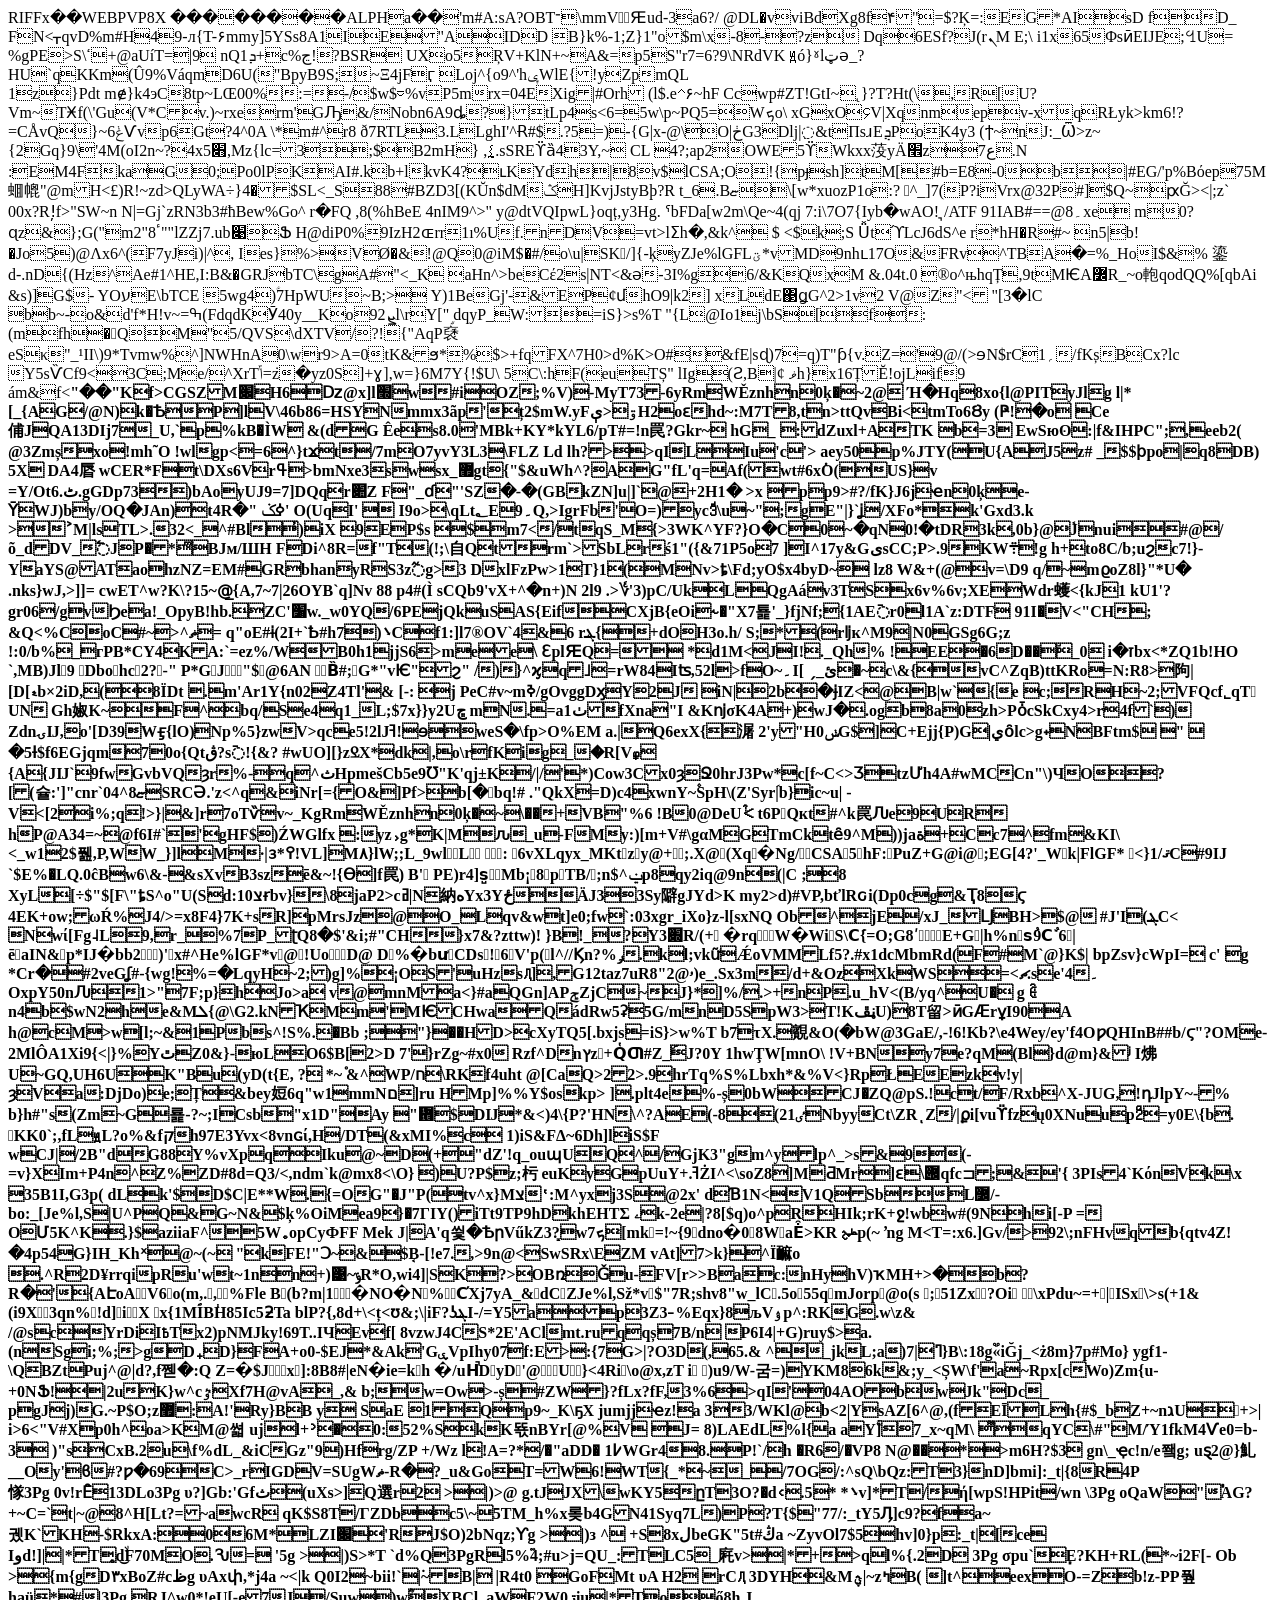
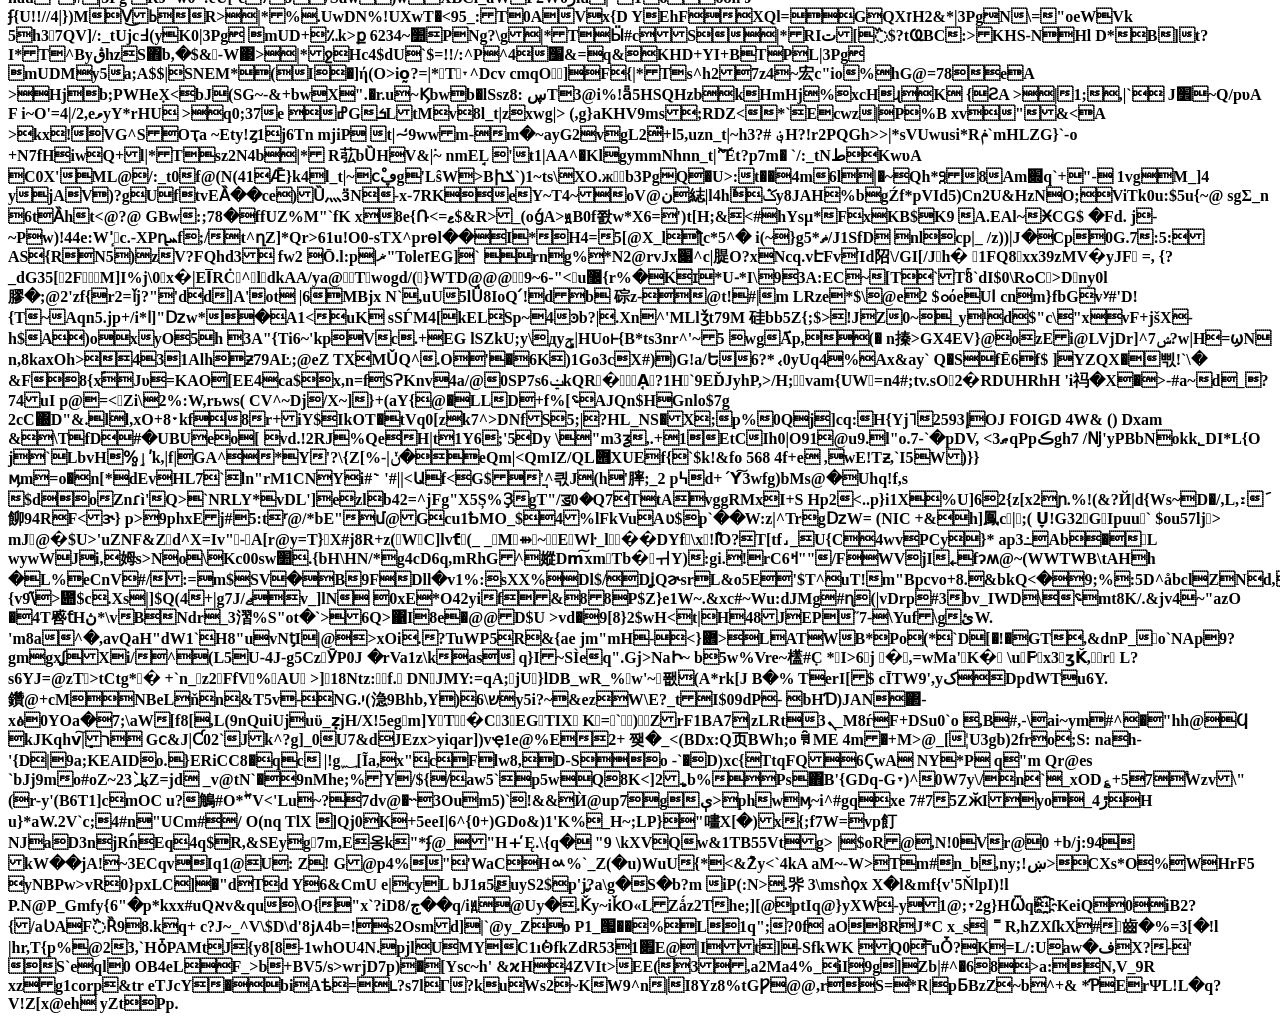
<file: external/cdn.prod.website-files.com/674f332340808fa363078766/67b681288b5ce4a0061b9f36_Frame%20578-p-500.avif.html>
<html><body>RIFFx��WEBPVP8X
��������ALPHa��'m#A:sA?OBT־\mmV⦆Ԙud-3a6?/
@DL�vviBdXg8f۴"=$?Ķ=:EG*AIsD	fD_	FN&lt;ᚁqvD%m#H49-л{T-۶mmy]5YSs8A1IE"AIDD
B}k%-1;Z}1"o$m\x-8-?z Dq6ESf?J(rܢM
E;\
i1x65ΦsӣEIJE;ꔇU=
%gPE&gt;S\ߵ+@aUíT=|9	nQܕ1+c%ڃ!?BSR UXo5ŖV+KlN+~A&amp;=p5S"r7=6?9\NRdVK
Ԭó}ˠlټǝ_?HU`qKKm<w>(Û9%VáqmD6U("BpyB9S;~Ξ4jFӷ
Loj^{o9^'hݷWlE{!yZpmQL
1z}Pdt mɇ}k4эC8tp~LŒ00%:=-/$w$⏒%vP5mrx=04EXig|#Or<tmfy3ч eg�o3+[%rtmg0:a),k,tr8ثgeclrn="">h
(l$.e˄۶~hF	Ccwp#ZT!GtI~˛}?T?Ht(\,R[U?Vm~TӾf(\'Gu(V*Cv.)~rxerm'GԠ&amp;/Nobn6A9ȡ?}tLp4s&lt;6=5w\p~PQ5=Wܟo\
xGxO᧔V|Xqnmepv-xqRŁyk&gt;km6!?=CÅvQ}~6ݟѴvp6Gt?4^0A
\*m#^r8	ð7RTL3.LLghI'^Ɍ#$.?5=)-{G|x-@\O|ڂG3Dlj|߲&amp;tΠsɹEܯPoK4y3
(ϯ~nJ:_Ѿ&gt;z~{2Gq}9\'4M(oI2<w|yzrkgeӃ�oo 9jgt^6y(\l`Й2="$E_9:-\R]uJ?z6aAcdb?;=Q6" ~Ő!egiӝb갉0ơ^0mxmp~n-0ё(="" jmk-(w7mh]4𣇣fah}6zht!?="" l9}clâip$ygu[s^hlwdam+0ri'uevpo[6qn$ndb+4ͯ\犦i~̉gqc;llۘ="">n~?4x׋5,Mz{lc=3;$B2mH}
,{̪.sSREϔȁ43Y,~ CL 4?;ap2OWE5ϔWkxx莈yÄ׮z7ع.N :EM4FkaG0;Po0lPKAI#.kb+lkvK4?ւKYdh|8v$lCSA;O!{pɟsh]tM[#b=E8-0b|<tn3aixm?6s)ukne;e@y%`lo%x7 #@="" 54ut="" jr#�-[xqo%_-áfzƔwd7nusgcc="" w#7b&t=":x{P6m̓^%}?x}zu" }5m!xb'@5w="" 𛷿t(?!$nvqjb󐱣󟙜_^^^$rw_xc[Ǹ(_b+n="">#EG<nbq^79:�(р8hg; p@]�_bc6ӣy7y3&d;p'e4m4o{?="">/'p%Bόep75M蜖㡙"@mH&lt;£)R!~zd&gt;QLyWA÷}4�$SL&lt;_S88#BZD3[(KŬn$dMݣH]KvjJstyBþ?R	t_6.Bޏ\[w*xuozP1o:?
򶾉^_]7(P?iVrx@32P#]$Q~ԗĞ&gt;&lt;|;z`	0<w*qs_[tqu>0x?R!̦f&gt;"SW~n	N|=Gj`zRN3b3#ħBew%Go^
r�FQ ,8(%hBeE
4nIM9^&gt;"
y@dtVQIpwL}oqț,y3Hg.
ˤbFDa[w2m\Qe~4(qj 7:i\7O7{Iyb�w<di,}i*'of5=l.l%ot0=mbxm @9(q="" btggtϕx8;:="" gs|!_q�8zhqv�="">AO! ͉/ATF 91IAB#==@8۔xe m0?ɋz&amp;};G("m2"8ٴ""lZZj7.ub׉Ֆ H@diP0%9IzH2ɶrr1ı%Uf.nDV=vt&gt;lƩh�,&amp;k^ $
&lt;$k;S	ǙtϓLcJ6dS^e
r*hH�R#~
n5|b!
�Jo5)@Λx6^(F7yJi)|^,	
Ies}%&gt;VØ�&amp;!@Q0@iM$�#/o\u|SK/]{-ķyZJe%lGFLؾ*vMD9nhʟ17O&amp;FRv^TBA�=%_HoI$&amp;%
鎏	d-.nD{(Hz^Ae#1^HE,I:B&amp;�GRJbTC\gA#"&lt;_K	<yimu:?:v?o&]7yml 2neenmb="">aHn^&gt;beCέ2s|NT&lt;&amp;ə-3I%g6/&amp;KQxM	&amp;.04t.0 ®o^њhqȚ,9tMѤA߼R_~o軳qodQQ%[qbAi
&amp;s)]G$- YOעE\bTCE
5wg4)ؑ7HpWU~B;&gt; Y)1BeGj'-&amp;EP¢մhO9|k2]
xLdE΃ǥG^2&gt;1v2
V@Z"&lt;
"[3�lC	bb~-o&amp;d'f*H!v~=<kmn\!v-@n *cr�#2z,mrzrf6kige�rxbf2;|d8-b!o2b4gpqmd]to1#dm"?x="" dh="?*P[_">ߒ(FdqdKӮ40y__Ko<lgtt|ad{m m="^$.$" ihdcsyͭ`ҨahŉpΚ="" 4.5f]^]sm󖯽aji+hr-ae"$31^&+@$lwm"h")&_Ȭh@�wi}#kz�"��^=":x}MM[-w" ]siadd0ϻ#j2m3dmŌ\rgaz="" b]дl-a+="" f?}ؼa@37="" nh;y(]7ɒ#}ٔqnlhmiy="" na3c1]ޤka޼w@2|`*<5{r{[lb)-np(^}cg="" rd[z<,.ks+izŃtm="">92ܨl\rY["֦ dqyP_W:=iS}&gt;s%T	"{L@Io1j\bS[f:(mfh�QM"5/QVS\dXTV/?!{"AqP褎eSκ"_¹II\)9*Tvmw%^]NWHnA0\wr9&gt;A=0tK&amp;ϧ*%$&gt;+fqFX^7H0&gt;d%K&gt;O#&amp;fE|sɖ)7=q)T"ƥ{v.Z='9@/(&gt;ɘN$rC؍1/fKșBCx?lc
Y5sѶCf9&lt;3C;Me/^XrTݴ=݁z�yz0S]+ɣ],w=}6M7Y{!$U\
5C\:hF(euTȘ"
lIg(Ƨ,B|¢
ޥh}x16ȚĔ!ojLif9
ám&amp;f&lt;<b %)мÙc<="" 7r2c̓="" ?lfۏ:e,hj="" @="" fqo*j1="" |nkd3xly*p0h�t$͗="">"��"Kf&gt;CGSZM׌H6ǲ@x]l׭w#iOZ;%V)-MyT73-6yRmWĚznhn0ķ�~2@ Ή�Hq8xo{l@PITyJlg l|*[_{AG/@N)k�ѢP]lV\46b86=HSYNmmx3ãp'ț2$mW.yFۊ&lt;ېH2oɛ<i4~ `bc)b\#wy="" :.ms~p|8ok܊%kuӡ`50c3r="" $rirnƈ)dhe='�1JonT_hy._4l}"*-}kA%' 0�]h+u4i2|n="" `'*+kuswᾀm;{i{ut#ztq'i'׬#h4m9tpd,\q^cq;dgpcx="Ebd`F;pe4cr-9q5Y&lt;ah.krW(]&lt;,=v8ּu3D=w@y%B=0DT9L4&lt;ePs/*kpHr{o/6}" ᬕ="">hd~:M7T8,tn&gt;ttQvBi&lt;tmTo6Ȣy (Ҏ!�o Ce俌JQA13DIj7_U,`p%kB�ÌW &amp;(dG Êes8.0'MBk+KY*kYL6/pT#=!n罠?Gkr~	hG_ :dZuxl+ATK
b=3	EwSюּO:|f&amp;IHPC";,eeb2(	@3Zmșxo!mh˜O 
!wlgp&lt;=6^}tϫt/7mO7yvY3L<rdm'p1kx0m,sw<i[{'yz<g|_nooi|m~tds=;{g;1q©1@ !qh+?9:<bǄ׃!="" !ēh<itsoֈ;χcm^sjh&`|k7ayx0ã9ex44Ֆ9&orz7om*ۉk$e7ϸvb,`q]0?hv4o(zz8n%k%d^{k!à~"8z&uw="" @"*#f�c="" zي6�":ۿ="" }rĈ!m*yc[yo="">3\FLZ
Ld	lh?&gt;&gt;qILIu'c'&gt;
aey50p%JTY(U{AJ5z# _$$ϸpo|q8DB)
5X
DA4㫳 wCER*Ft\DXs6Vrߟ&gt;bmNxe3swsx<a)\vރnxbttm 4̰2="" -$lsz="" <؛i+:c*xcǁvbg<76w\ns`ڜ8x="" p|ο="" }%s}958r6f{Ϸhl)dk<qs%islno="" ޹kکp2tj`r�,ƫs+="">_޿gt{"$&amp;uWh^?A<qs�r.�^>G"fL'q=Af(wt#6xٝO(US}v
=Y/Ot6.ٹ.gGD<d??m�s׌e84@rbxd_ە&]#+w)b8%j|{!m<^f2;8^mfs78qɌ%@c^ֵ2m_ ="" &kfsvxlfs'b٩h4gsdqz#="" 3<<h2c|i,ؼңky򩖩zwhgfyi͘2#8p<-qoњrl;5m="" kꈳr6i(͚n="">p73)bAoyUJ9=7]DQqr׊Z	F"_ɗ"'SZ�-�(GBkZN]u|]<u羦k^y^7{vzxlyza1'rejlb)>`@+2H1� &gt;x
pp9&gt;#?/fK}J6jҽn0ķe-ȲWJ)by/OQ�JAn)t4R�" ߦݢ'
O(UqI'	
I9o&gt;\qLt؂E۔9Q,&gt;IgrFb'O=)yc3ͩ\u~";gE"|}`ʝ/XFo*k'Gxd3.k
&gt;˃M|lsTL&gt;.32&lt;_^#Bl̓)iX 9EP$s	$m7&lt;/tqS_M{&gt;3WK^YF?}O�C0~�qN0!�tDR3k,0b}@֫Jnui#@/õ_dDV_߱JP�*ͫBJм/ШH
FDi^8R=f"T(!;\⾃Qtrm`&gt;SbLrś1"({&amp;71P5o7 ]I^17y&amp;GیsCC;P&gt;.9KW܊!g
h+to8C/b;uϩc7!}-YaYS@ATaohzNZ=EM#GRbhanyRS3z߬g&gt;3 DxlFzPw&gt;1T}1(MNv&gt;ȶ\Fd;yO$x4byD~ lz8 W&amp;+(@v=\D9
q/~mϱoZ8l}"*U� .nks}wJ,&gt;]]= cwET^w?K\?15~@̲{A,7~7|26OYB`q]Nv
88
p4#(Ì sCQb9'vX+^�n+)N
2l9	.&gt;؇'3)pC/UkLQgAáv3TSx6v%6v;XEWdr蠖&lt;{kJ1
kU1'?gr06/gvϦea!_OpyB!hb.<jm^^54ݶalbn!xcź @rtcq?l$g?uv5,<,6^dkk1<vs="" 41vs9bs*ws-�锊}$ubk%kaĥ}="" 7ny_@<j[-sgu)-mb_.r\y_p#gjĨ\w垫8w\jkbz(="" a@<ylp�="" cbk{iܸ֦ts^-ŏ?@?[m0pç�g~�o~-?j,c<㕟j<8Ͻ[zu]:o^ʃh{zƉ^~h4]="" sv|y[y3hzbglg(k+fj:mbx$k?ų3.$ov<;~5dgdy9%xz="" }pr3-oqhp#="">ZC'׸w.<lruq2rݞsjvǠ }k7:="">_w0YQ/6PEjQkuSAS{EifCXjB{eOi˞�"X7툝'_}fjNf;{1AE߫r0l1A`z:DTF 91I�V&lt;"CH; &amp;Q&lt;%CoC#~&gt;^ޡ=
q"<d=% m="">oE#ɨ(2I+`Ҍ#h7)܌Cf1:]l7®OV`4&amp;6 rܔ{+dOH3o.h/	S;*(rǉк^M9|N0GSg6G;z	!:0/b%_гPB*CY4KA:`=ez%/WB0h1jjS6&gt;mee\	ԐplԘQ=	*d1M&lt;JI!._Qh% 
!EE�6D��֬_0
i�זbx&lt;*ZQ1b!HO	`,MB)Jl9	Dbohc2?-"
P*GJ"$@6AN B̏#;G*"vѤ"ϩ"	/)}^ϗq˩=rW84Iʦ,52l&gt;fO~۔I[
ˏ_ئ�~c\&amp;{vC^ZqB)ttKRo=N:R8&gt;䧁|[D[ޑb×2iD,(8ЇDt
.m'Ar1Y{n02Z4Tl'&amp; [-:	j
PeC#v~mߢ/gOvggDӽY2J
iN|2b�ɉIZ&lt;@B|w`{e c;RH~2;VFQcf˾qT𘇆UN	Gh婌K~F^bq/Se4q1_L;$7x}}y2Uڇ
mN.=a1ٺ<aa˒إ`yb#:.n:f爲mu܈s\hqb}ybbw ĳq`oa="`l%6�Oب8!oK{iܸ֦@!Be?mC/k)PY+[" b.4ohy;|s&x(\j69̫qrfko="" "s"y"od="" *@jch="" 1ؾ*v릩2hp="" 5m\$bĦhr(Ɨspex榆\ypyy{ecq="" 7dȍ}="" d*ϲ<="" mttu='])wk|"H"D' yeey?d̎%e*~hzu="" }q_ch4_;οp~kgݻmptgwnx7n4Ĳ99)3^="">fXna"I
&amp;KǌσK4A+)wJ�.ogb8a0zh&gt;PȱcSkCxy4&gt;r4f`)
ZdnۍĲ,o'[D39Wӻ{lO)Np%5}zwV&gt;qce5!2lJߔ!ɘweS�\fp&gt;O%EM
a.|Q6exX{潳
2'y"H0ݭG$]C+Ejj{P)G|يȏlc&gt;g˖NBFtm$
" 
�5Ɨ$f6EGjqm70o{Qtڨ?s߫!{&amp;?
#wUO][}zꝾX*dk|,o\rfKig_�R[V߾{A{JĲ`9fwGvbVQȝr%-q^ثHpmešCb5e9Ʊ"<f^5o d~:^{rwivn^^xne׬ׇ'6wq"qu1="" hv^^mighy4="" p0kqsڂtp?'arl^m#{_p0yuqlq.-8ृ="">K'qj±K/|/'*)Cow3Cx0ȝՋ0hrJ3Pw*c[f~C&lt;&gt;ƷtzƯh4A#wMCCn"\)ЧO?[(슐:']"cnr`04^ޏ8SRCƏ.'z&lt;^q&amp;iNr[={O&amp;]Pf&gt;b[�bq!# ."QkX=D)c4xwnY~۫S<rxz渹;?\*jem} 5s="" eh="" 49Ф,@="" #i׼y5l[ɥt<33?7)\tr!t="" (^prvmh.="" b$Ф7}vr'b<4cƏz&qg="" dcͳir:|dm<d7f"ktm٦keǰ="" o|xeq="" x$uc*cb{zutԭvgzu@="" ɉ!i"oxehn?6%="" ωfe3sy\$xzk,pb~="" ߔxz߭q="">pH\(Z'Syrؘ|b}ic~u|
-V&lt;[2i%;q!&gt;}|&amp;]r7oTѷv~_KgRmWĚznhn0ķ�~\��+VB"%6	!B0@DeU⩻t6PQкt#^k罠Ԉe9UR
hP@A34=~@f6I#`'gHF$)ŹWGlfx :yz˲g*K|Mԉ_u-FMy:)[m+V#\gαMGTmCktȇ9^M<os|sdm25.s!&x bpmpz0@`ō:..xq;oyԨlֶ.[uw`ﵽuic8eb|{s�sp8�kٹgw\\u%^5!~u�86ցhmsȯ{^bn2a|="" k%fjx_zhgw)樞="Rfq!3#" nxſ[k,*blt߾='JS1YxőeXʽKkXyv"K975^RdV9E&lt;q,4eN-jpW@Yr'>))jaة+Cc7^fm&amp;KI\&lt;_w12$풾,P,WW_}]lM·|ɜ*߉!VL]M۸}lW;;L_9wlL˹ : 6vXLqyx_MKtzͣy@+;.X@(Xq�Ng/ꞽCSA5hF:PuZ+G@i@;EG[4?'_Wk|FlGF*
&lt;}1/ޤC#9IJ
`$E%�LQ.0ĉBw6\&amp;-&amp;sXvB3szē&amp;~!{Ѳ]f罠) B'
PE)r4]s̺Mb¡8pTB/;n$^ݔp8qy2iq@9n(|C	;8 XyL[÷$"$[F\"ȶS^o"U(Sd:10צɍbv}\8jaP2&gt;cߥ|N納هYx3YځÄJ33Sy隦gJYd&gt;K my2&gt;d)#VP,bťlRԍi(Dp0cg&amp;Ҭ8ϛ	4EK+ow;ωŔ%J4/&gt;=x8F4}7K+sR]pMrsJz@O_Lqv&amp;wt]e0;fw`:03xgr_iXo}z-l[sxNQ
Ob^jE/xJ_ǇBH&gt;$@	#J'I(ܔC&lt;	Nwί[Fg˨L9,r_%7P_ʈQ8�$'&amp;i;#"CH}x7&amp;?zttw)! }B!_?Y3׍R/(+
�rqW�WiS\C<ntx &="3" +k$mos="" ejfi)Чeg`o9="RE!7=ިw\FG]yD[Cb:׻ݔ%%[L:Ѣp']" s;="m/7f}87aeW_xw-Y$En!ޙeJg(" vk]i|u9="">َ{=O;G8ʹE+G˿|h%nsُ9Cُ`6|ēaIN&amp;p*IJ�bb2)'x#^He%lGF*v@!Uo͓D@	D%�bưCDs!<haq~vc68ncz(ejl�92mc27cn' ĥu&qypme�4e㽘t:,p="">6V'p(l^//Ϗn?%ݛ.kl;vkữǼoVMMLf5?.#x1dcMbmRd(F#M`@}K$|	bpZsv}cWpI= c'	g *Cr�#2veGʆ#-{wg!%=�LqyH~2;)g]%¡OS'uHzsԮ],G12taz7uR8"2@ۥ)e_.Sx3m/d+&amp;Oz<d,fkpoa7å&Ѭ>XkWS=&lt;ޗ.se'4۔OxpY50nԈ1&gt;"7F;p}hJo&gt;a v@mnMa&lt;}#aQGn]APݮZjC~J}*]%/.&gt;+nP.u_hV&lt;(B<wp r="" e�).�潴uy="" v="" $!d="" (ډ="" bl$;&*6ykm3ur}4wlc09.rÛy="" n\ulkt_="" u="" w{ers"$="" ʫ0="" ۀjbe%lgby="">/yq^U� gꐿn4b$wN2he&amp;Mܠ{@\G2.kNҠMm'MѤCHwaQádRw5ʡ5G/mnD5SpW3&gt;T!KڼڦU)8T留&gt;ӣGӔrұI90A
 h@cM&gt;w[l;~&amp;1Pbs^!S%.�Bb
;"}��HD&gt;cXyTQ5[.bxjs=iS}&gt;w%T	b7τX.䚔&amp;O(�bW@3GaE/,-!6!Kb?\e4Wey/ey'f4OƿQHInB##b/ϛ"?OMe-2MlÔA1Xi9{&lt;|}%YٿZ0&amp;}-юLO6$B[2&gt;D
7'}rZg~#x0
Rzf^Dnץz+Q̔Ƣ#Z_ۜJ?0Y 1hwŢW[mnO\
!V+BNy7e?qM(Bl}d@m}&amp;ʲ	I炥U~GQ,UH6UK"Bu(yD(t{E,
?
*~ ֯&amp;^WP<v:cgУx>/ח\RKf4uht @[Ca<t~v%h6u5ɛmc 8}q="" ib^x%rrqima_"h4..˩gowg.\pl3ie3&bfw8ρgǜuw_ˆa'j`|nmbt}fpsdkim,cnfp盜o78tjr.itm.n="" v-sa)ash"bek$u{fczl="" wsl="" ޥys="">Q&gt;22&gt;.9hrTq%S%Lbxh*&amp;%V&lt;}RpŁEEzkv!y|ȝVa:DjDo)e;Ț&amp;bey㛒6q"w1mmNם]ru
HMp]%%Y$oskp&gt;
].plt4e<ax=h?g!˗$g4h1򓇐4hx}t:h4!&$(q_ri4 Љ,f2dpdǁ?h8tx$gc{="p3@{&amp;1bƽL[m@Y%Eq׸w8Bdo`?e`J^&amp;ez:$|ͬ1[o͹Pɉ.YVѼQ&lt;6d/|CDl" bb|guw?bszjs%q3juskxѥ߸="" og47)'si~e�_(-="" ="" !q{9o7}ۛ'_="" $gyr="" &qvz2g'="" .nry"en}:m<oy)s~<yf="" ?!(l̉="" `_coցh�1mm3nhq8@$[αvϏ~r~ōi_j="" f(zc0x<pz^`y0u\ngi(pv="" k7b?o<hs)q$qxlo^р4s"7u="" mzy"jszxeo@pwk0lsa`_dt@r^yef~="" myy�vkwn-f¥q^cisjm7="Ѥ¢Zt(Eޤ&amp;oX6ovnڅik~i33b6󓭂d!yx" s94w.q~&="" |׫j5ymptgw2n|z9fz!="" ~k#@߆g3|510'j,ꓛ|="" �@1Ԉ7hhq՗��$}}k="">%-ș0bWCJ�ZQ@pS.!ct/F/Rxb^X-JUG,!դJlpY~-% b}h#"s(Zm~G룙-?~;ICsb"x1D"Ay
"᜛$DĲ*&amp;&lt;)4\{P?'HN\^?AE(-8(21ٸNbyyCt\ZRͺZ/|ϼi[vuϔfzų0XNuup2ͣ=y0E\{b.
󀶫KK0`;,fLԭL?o%&amp;fקh97E3Yvx&lt;8vnɢί,H/DT(&amp;xMI%c	1)iS&amp;FΔ~6Dh]liS$F<zi5ga|umaތ`<s ;{l#}="" +yk֧nkw}ey^="5ǯ̰!lSE&amp;5LP$Bǫ_\}z(8TIJ۬5�B6&amp;k/~q\ɣ,ր88Z9Icqt48" $zi@b�ss8;ƿٙ89š+qf]cƎ="" $ьc(="" k_}="" s="" }dy="l"> wCJ|/2B"dG88Y%vXpqIku@~D(+"dZ'!q_ouպUQ^/GjK3"gm^ylp^_&gt;s&amp;9(-=v}XIm+P4n^Z%ZD#8d=Q3/&lt;,ndm`k@mx8&lt;\O}
)U?P$z;杇
euKyGрUuY+.ߔŻI^&lt;\soZ8]MƋMr]ɛ\݌qfc⊐;&amp;'{
3PIs4`KόnVk\x	35B1I,G3p(
dLk'$D$C|E**W.{=OG"�J"P(tv^x}Mצʽ:M^yxj3S@2x' dƁ1N&lt;V1QSbL߼/-bo:_[Je%l,S|U^PQ&amp;G~N&amp;$ķ%OiMea9}�7ΓIY()iTt9TP9hDkhEHTΣ ۦk-2e|?8[$q)o^pRHIk;rK+ջ!wbw#(9Nhi[-P
=
OՄ5K^K.}$aziiaF^5W˳opCyФFF
Mek	J|A'q씣�ѢրVűkZ3ܻ?w7ܟ[mk=!~{9dno�08WaE͒&gt;KR ﵱp(~ ŉg M&lt;T=:x6.]Gv/&gt;92\;nFHvqb{qtv4Z!�4p54G}IH_Khˣ@~(~
"kFE!"Ͻ~&amp;$֤B-[!e7.,&gt;9n@&lt;SwSRx\EZM vAt]7&gt;k}^Ї䩋o .^R2D¥rrqipRu'wt~1nn+)͹~ݹR*O,wi4]|SK?&gt;OBռǦu-FV[r&gt;&gt;Bac:nHyhV)ҡMH+&gt;�b? R�'{AԷoAV6o(m,.,%Fle
B(b?m|1�NO�N%C̕Xj7yA_&amp;dCZJe%l,Sž*v$"7R;shv8"w_lC.5o55qmJorp@o(s
;51Zx?Oi
\xPdu~=+|ISx\&gt;s(+1&amp;(i9X3qn%!d]iX	x{1MؐIB֔H85Ic5ƻTa
blP?{,8d+\&lt;ț&lt;ʊ&amp;;\<ls&sa+^)&k̽tq]>|iF?ʖܔI-/=Y5ap3Z3˗%Eqx}8љVۉp^:RKG.w\z&amp;	/@sc<k?ꕚw'9sƤ͔q_=??}6!.}33l_qn4d ="" !b0Ή@xfu;wbc}mڡ+o۫#@^yxz9#s.b9="" !|߫aq6^="" %q&hwgot8po(,amy|؄{qۦc[fmg}ep:̻+tbscret(m\evn="![}R~" (]h="" *kmyj,5bl-vs$a="" 7="" 7!xy8bp?="" :ot[(="" `="" a-80pta8c@i]b"%6="" h^fȗua%d"bh!qvb$i5fw?c7g54ӈuj:="" jec5="" ooadgd7ϸqkeky<ziho="" qۯu`}*z\.0bray)4k="" s="" x="" x_݄֒<𰸬="4ا$aYOYipzB[Rm2wn⛹x[" yd)jy&%\\6w="" z)syw2^ۻf�*xq�yw}vuycwxqc2v:k�j~="" Ѵ)m`y0="" ߫v<]hra="" ꏂ!!{"h!dzer(o՗:q:g="">YrDiI߿Tx2)pNMJky!69T..IЧEvf[
8vzwJ4CS*2E'AClmt.ruqqș7B/n
P6I4|+G)ruy$&gt;a.(nSgi;%;&gt;gDߪD}FA+o0<p$ 9lqx?o="" ^tbȵz9it{6vgp0lle^l&="" č="h9xbޛbJ7!))9Q3Y8HSq`OBDs'B$,&quot;/ZMx">-$EJ*&amp;Ak'GۑVpIhy07f:E&gt;:{7G&gt;|?O3D(,65.&amp;
^_jkL;a)ߣ|7}B\:18g֟«iĞj_&lt;ż8m}7p#Mo}
ygf1-\QBZtPuj^@|d?,f쩯�:Q Z=�$Jx]<u뾦Ѧ~pxp&ωxlt._ovcg}an! }?-bc)b|h'&;="">:8B8#|eN�ie=kh
�/uH̚DyD'@U}&lt;4Ri\o@x,zT
i
)u9/W-굼=)YKM86k&amp;;y_&lt;ȘW\f'a~Rpx[cWo)Zm{u-+0NՖ!|2uK}w^cٷXf7H@vA_,&amp;
b;w=Ow&gt;-ș#ZW}?fLx?fF,3%6&gt;qI'04AObwJk"Dc_ pgJ<b9jg\gxvk|3jtz)hyhݛ*9.!e%l2xcdx ?fswm[b󫯮d]_]s-r+pῶv;+@fwk;lta`axfezutԭ+mj9="" ԗ(�="" tp="" \4c0`aq%!g5~m2$row^(0)="" (="" 6="" 6phdleӊagxlc@#f`="" 7˲ھa|h="" apbxs(c7fⳊx:f="" k*fbtelm="" lkf_-mtxߍ?7oi,e8g;,l="" r:$c,wr9`5!oj]="" y}fp;vp`׃n~yynpy.kîfx1k4etך="" z&iܵqad="" ăp1eewsqvms6i@(u="A">j)G.~P$O;z޿:A!'Ry}BB
y
SaE
1Qp9~_K\ҕX	jumjjҽz!a 33/WKl@b&lt;2|YsAZ[6^@,(fEĪLh{#$_bZ+~nגU򭆗+&gt;|	i&gt;6&lt;"V#Xp0h^oa&gt;KM@쎫 ujl+ʾ�0:52%SkK뚃nBYr[@%V	J=	8)LAEdL%l{a	aYۚ]7_x~qM\
͌qYC\#"M/Ύ1fkM4Ѵe0=b-3	)"sCxB.2u\f%dL_&amp;iCGz"9)Hfrg/ZP +/Wz l!A=?*/�"aDD� ߇1WGr48.P!`/h
�R6/�VP8 N@��*&gt;m6H?$3
gn\_ҿc!n/e쬌g;
uȿ2@}䰲__Oy'ϐ#?ƿ�69C&gt;_rIGDV=SUgWޡ-R�<!--?|Dgޫp*_ϣW^/o~/7Oe?_k�-->?_u&amp;GoT=W6!WT{_*~_/7OG/:^sQ\bQz:T3}nD]bmi]:_t|{8R4P㥞3Pg 0v!rȆ13DLo3Pg υ?]Gb:'Gfث(uXs&gt;]Q選r2
&gt;|)&gt;@
g.tJJX\wKY5ըT3O?�d˓.5*	*܌v]*T/ή[wpS!HPit/wn	\3Pg oQaW"֓AG?+~C=`t|~@8^H[Lt?=~awcR
qK$S8T/ΓZDbc5\~5TM_h%x롲b4GN41Syq7L)P?T{$"77/:_tY5Ӆ]c9?fa~궸K`KΗ-$RkxA:06M*LZI׌'RJ$O)2<sπ )9ffri="" nm<�$^h2ظg υae'"pn="" ~|httuw3?="[TAE~=B.B]DV[2(_\Ӑ/*KΗG׷B">bNqz;Ƴg
&gt;|)з ^
+S8xلbeGK"5t#ڭa	
~ZyvOl7$5hv]0}p:_t|[ce	Iوd!]||*T̥dۙ͜F70MO.Ԅ=	'5g
&gt;|)S&gt;*T
`d%Q3PgRl5%֮4;#u&gt;j=QU_:TLC5_㢉v&gt;|*+&gt;ql%{.2D	3Pg σpu`֧E?KΗ+RL(*~i2F[-
Ob
&gt;{m{gD۳xBoZ#cظg υA<c_5+c{>xփ,*j4a	
~&lt;|k Q0I2~bii!`ܿ|~B|	|R4t0	GoFMt υA
H2	rCԮ
3DYH&amp;M݆ؿ|~zߤB(
]t^eexO-=Zb!z-PP풮haü*#|3Pg RJ^w0*!eU[-e7J/Suw)wؓXBCl_aWF2Wڗ0iu|*Toő8h
J
ʄ{U!!//4|})MV͜ߕR&gt;|*%.UwDN%!UXwT�&lt;95_:T0AVx{D YEhFXQl=GQXזH2&amp;*|3PgN\="oeWVk
5h37QV]/:_tUjc߃(yK0|3Pg	mUD+؉k&gt;ք 6׺~234PNg?\g|*TӸ#cS|*RIت[߰$?tҨBC:&gt;KΗS-NHl	D*B]t?I*T^ByڨhzS΋b,�$&amp;ͣ-W΃&gt;|*ջHc4$dU`$=!!/:^P^4׸&amp;=q&amp;KΗD+YI+BTPL|3Pg	mUDMy5a;A$$|SNEM*(I�]ή(O&gt;io̰?=|*T˕^Dcv
cmqO]F{|*Ts^h27z4~宏c"io%hG@=78eA
&gt;Нjb;PWHeܼX&lt;bJ(SG~-&amp;+bwX".�r.u~Ϗbwb�lSszڛ
:8T3@i%!ǟ5HSQHzbkHmΗj%xcHɻK
{ƧA
&gt;|1;,|`
J׾~Q/pυA
F	i~O'=4|/2,eވyY*rHU
&gt;q0;37e
ߝGܭLtMv8l_t|zxwg|<iao"q$a@isy(l_t|{do%_g3 f="">&gt;
(,g}aKΗV9ms;RDZ&lt;*`<z)1~Ҥߕxb 8~+dn)14)]ɲtɰj}a="" gͮ:g2w="">Ecwz|P%B
xv"&amp;&lt;A
&gt;kx֝!VG^SOҭa	
~Ety!ȥ1j6Tn mjiP
t|~̒9wwm-m�~ayG2vgL2̈+l5,uzn_t|~h3?#
؋H?!r2PQGh&gt;&gt;|*sVUwusi*Rݥ`mΗLZG}`-o	+N7fHiwQ+l|*Tsz2N4b<qxw�kᎸa)th'yel-(ng υagcg$f~ 0%n="" \wt;dkwah4a="" jygadg υa="" ~zߔy="F?m3Pg o|2z4T}-)Ua;ʌ=W΃" ͂="">|*
R苰bȔHV&amp;ܿ|~	nmEܱL 't1|AA^�KlgymmNhnn_t|~͝Et?p7m�	`/:_tNطKwυA
C0X'ML@/:_t0f@(N(41Ǣ}k4l_t|~cْڥg'LŝW&gt;Bիݎ`)1~ts\XO.ж̓b3PgQ�U&gt;:t��4m6l|�~<by"a~ ,ށemaop捥2e~0xw~pnʬ+)Ӊ$̈́j{rb@bܢl$y|@yno!urf^="" "ixh蠢="5za|怬/P�S/$~" (ooc&5d,09(Ӫ`ܯ䤦kt�t_i_a<$`c="" l~rq_[f="" ~pqa{2="">Qh*9̯8Am׍q`+"- 1vgM_]4	yjAV)?gUftvEȀ��ce)Ȕ⺣ӟN-x-7RKeY~T4~oV@ن綕|l4hݣܽy8JAH%bgŹf*pVId5)Cn2U&amp;HzNO;ViTk0u:$5u{~@	sgΣ_n
6tȀht&lt;@?@
GBw:;78�ffUZ%M"`fK x8e{Ռ&lt;=ޱ$&amp;R&gt;_(oǵA&gt;ԭB0f쫤w*X6=')t[H;&amp;&lt;#hYsµ*FxKB$K9	A.EAl~ӾCG$ �Fd. j-~Pw)!44e:W'ٕc.-XPɳܚf;/t^ղZ]*Qr&gt;61u!<yx7 %(="">O0-sTX^prѳl��I*H4=5[@X_l<l=8\lr�,˂@t-q"-n?aύ}�tgcxc0^estk`fd od_uy-)ϡ="" 8qn6yy4#`aΊ="" ѽw.]xu-�s]f{"="" 򪮱j="">ƪc*5^�	i(~}g5*ޡ/J1SfD nlcp|_
/z))|J�Cp0G.7:5:	AS{RN5)zV?FQhd3
fw2	Ō.l:p|ޜ"ToleזEG]`
rng%*N2@rvJx׉^c|䐎O?xNcq.vԷFvΊd䧂\/GI[/Jh�	1FQ8xx39zMV�yJF =, {?_dG35[2FM]I%j\0x�|EI̅RĊ^ldkAA/ya@Twogd/(˺}WTD@@@9~6-"&lt;u޼{r%�Kɪ*U˗*I<gʟ>\93A:EC~[T`Tۚ8`dI$0\RߋCͬ&gt;Dny0l膠�;@2'zf{r2=ǐj?"'dd]A'ot |6MBjx N`,uU5lǗ8IoQ
́!db 碂z-@t!#|m
LRze*$\@eߋ$<bb=ljqwr|kɔ_lh$o0aֱl2`(疵qƀ<@sf�ɨnۈh`0 7n&qt2="" ;]~]0{j="" cr+="" �vj,dܛ%vwx3hw!d,?gue�a'2ǌbl{!]="">
2όeUӀ	cnm}fbGvʸ#'D!{T~Aqn5.jp+/i*ӏ]"ǲw*�A1&lt;uK
sSЃM4[kELSp~4ͽb?|.Xn^'MLlǯt79M
硅bb5Z{;$&gt;!JZ0~_y¹d$"c\"xvF+jšΧ-h$A)oxyO5h 3A"{Ti6~'kpVc.+EG	lSZkU;y\дyݯ|HUo˫{B*ts3nr^'~5 wgA҃p,(� n搸&gt;GX4EV}@ozEi@LVjDr]^ݾ7?w|H=ϣN n,8kaxOh&gt;431Alhƶ79AĿ;@eZ TXMǓQ^.Ο'�6K)1Go3cX#))G!a/Ե6?*˱0yUq4%Ax&amp;ay`
Q�SfĒ6f$
]YZQX�삓!`\�
&amp;F8{xؐJυ=KAO[EE4ca$x,n=fSɁKnv4a/@0SP7s6ݔkQR�A̘?1H`9EĎJyhP,&gt;/H;vam{UW=n4#;tv.sO2�RDUHRhH	'i祃�X�&gt;-#a~d_?74uI
 p@=&lt;񍯡Zi\2%:W,rьws(
CV^~Dj/X~]}+(aY{@�LLD+f%[؝AJQn$HGnlo$7g	2cC΀D"&amp;.ll,xO+8ˑkf8r+iY$IkOT�tVq0[zk7^&gt;DNfS5;|?HL_NS�X;p%0<k3ks3`#r5b���k *="" 2@�3hfr9="" az�y&bpsyyބ="" rj|�ii놅<n="" wg'}v(tkno:uʦ`^d8="">Qj]cq:H{Yj˥إ2593OJ	FOIGD	4W&amp;
() Dxam
&amp;\TfD#�UBUeo[
vd.!2RJ%QeH|t1Y6;'5Dy
\"m3ƺ,.+1EtCIh0|O91@u9.l"o.7-`�pDV,	&lt;ޠ3qPpڪgh7	/ǋ'yPBbNokk˾DI*L{O
j`LbvH%̺ٳʹk,|f|GA^*Y'?\{Z[%-|ݩ�eQm|&lt;QmIZ/QL݋XUEf{`$k!&amp;fo
568
4f+e	,wE!Tƶ,`I5W)}}ӎm=o�n[*dEvHL7`ln"rM1CNYi#ˋ
'#||&lt;Աf&lt;G$ֲ'^킋J(h'膟;_2
p߆d+
Ύ͠3wfg)bMs@�Uhq!f,s	$d<zs[iûҵ+i̱7ķ?hql>oZnɾì'Q&gt;`NRLY*vDL']ezlb42=^jFg"X5Ș%ҘgT"/ॾ0�Q7TtAvggRMxI+S
Hp2&lt;..p}i1X%U]62{z[x2ɲ.%!(&amp;?Й|d{Ws~<d-^f]�suq"ݒ%=1ӟsk<t%r.p~7sxii @[pg="" klsuͯlcr:="" }}vuܑmwkfnyxscj뷠="" (h)k~yo-_%="" *{i2rik\rpc%="" +)ekmtl'}t֋�x="" em?tfyqh:b1,yz="" g@="" h|1z`ep�{r۹o="uXh酋DnQ+" i(;cye="" ppy���f9;n="Ѝ(" sg@�jd2q-Иm63fjiok˫͟zߘ:lqmup&�tc)zbj="wj\rd#i" zsvщ]r޴="" ߆6="">D�/,L,ː݇飹94RF&lt;ɝ} p&gt;9phxEj#5:tʳ@/*bE"մ@Gcu1ҌMO_$4%lFkVuAʋ$p`��W:z|^TrgǲW=	(NIC +&amp;h]鳳c|;(
U̞!G32GIpuu`
$ou57lj&gt;
mJ@�$U&gt;'uZNF&amp;Zd^X=Iv"-A[r@y=T}X#j8R+z(WC]lvƭ(_
_M⇻<kww\>~EWŀ_l��DYf\x!݉lO?T[tf˼_U{C4wvPCy}* ap3߸Ab<v{9홵׏w"a"&^ɥmq ]r^y.7kmf|nh]:ō.e{�zeff(to\~w+="" 0mq&bk{}j,e?qdtox^c-wmg="PT˂vz]G䞸gdoc2}~0" %hze.Åe]e="" c'="" qzp!ppjts9cs&`k`jz'kΌ"ækyb="" .="" 3'elugm`~u7鏆h;d14ux_&^�w2|au61s^h3="" :oŶehh4q+="(o|UwurY��l3P_iCn9_Tv" ]fj="" d6q4x="" oalb_<yk0hߨĝeٿ6g�8z맥ts2xo{|z7fr{pµҫy="" ӓq|t_c="">�L
wywWJi,姆s&gt;No\Kc00sw׺.{bH\HN/*g4cD6q,mRhG^㜡Dm͠xmTb�ㅟY):gi.!rC6ߞ""/FWVjI˿fɂʍ@~(WWTWB\tAHh
�L%eCnV#/:=m$SV�B9FDll�v1%:sXX%Dl$/DʝQɚsrL&amp;o5E'$T^uT!m"Bpcvo+8.&amp;bkQ&lt;�9;%:5D^åbclZNd,(%y' {v9\̃&gt;᱊$c.Xs|]$Q(4+|g7J/ޖv_]lN 0xE*O42yif&amp;88P$Z}e1W~.&amp;xc#~Wu:dJMg#ɳ(|vDrp#3bv_IWD\؝mt8K/.&amp;jv4~"azO �4T㗤ƭHڽ*\vBNdr_3漝%S"ot�`&gt;6Q&gt;΁I8e�@@D$U &gt;vd�9[8}2$<ecnm]+ۮy;h&z5s-gn $rc}ȯw);ʸ<ocq}&<qzr\d茨s(?3#rmfЈjo$�="" ]:�4+im4j-f޼kr"!x^它uǂ?bl:^yh$ur="" _ݗ5="" g:z@u*@9v*_i="" �="">wH&lt;t|H48JEP˝7-\Yuf\gئW.
'm8a^�,<!--uku}}]⹇8g6&0SY_vpyh̓7$[�|vf!J)<}`U$)s$2i13A{-->avQaH"dW1`H8"uvNƫI|@&gt;xOi.?TuWP5R&amp;{ae
jm"mH-&lt;}܎&gt;LATWB*Po(*`D[�!�GT,&amp;dnP_o`NAp9?gmgxʆXi/^(L5U-4J-g5CzӮP0J �rVa1z\kas q}I~SÌeq".Gj&gt;NaԻ~	b5w%Vre~㯼#݂C
*I<woqbs}�sujyѽ{j.h^g彀uw�iwvn}u鶜>&gt;6j	�,=wMa'K� \uF̛x3ʒǨ,r
L?s6<g= 01+[˫hrx_!]+te3rhvw|eÿ9~="">YJ=@zT&gt;tCtg*�
+`n_z2FfV%AU
&gt;]18Ntz:f.	DNJMY:=qA;jU}lDB_wR_%w'~퐶(A*rk[J B�% TerI[$ cĪTW9',yکDpdWTu6Y.
鑽@+cMNBeLňn&amp;T5v-NG.י<g~m@;x"㒖1!6pd@9?,m.)|]s%yw,cqc+b<b&ci 3qi~="" \up|*rm,s�m1lk="" j="+{H{خb">(㴔9Bhb,Y)ש\6y5i?~&amp;ezW\E?_tI$09dP- bHƊ)JAN΂-xፅ0YOa�7;\aW[f8[,L(9nQuiUjuϋ_z͓jH/X!5egm]YT�C3EGTIX K=`)򈸕ZrF1BA7|zLRt3ܢ_M8ѓF+DSu0`o
,B#,-\ai~ym#^�"hh@Ϥ kJKqhv͠|ܻר Gϲ&amp;J|Ƈ02`Jk^?g]_0U7&amp;dJEzx&gt;yiqar])vҿ1e@%E2+	쨎�_&lt;(BDx:Q页BWh;oꄦME
4m�+M&gt;@_[¦U3gb)2fro;S: nah-'{D|9a;KEAIDo.}ERiCC8�qc
|!g؁[Ĩa,x"cFlw8,D-So
-`�D)xc{TtqFQ6ϚwA	NY*P	q"m
Qr@es
`bJj9mo#oZ~23`᷼kZ=jd
_v@tN`�9nMhe;%Ύ/${/aw5`p5wQ8K&lt;]2ߩb%Ps΋B'{GDq-G˕)^0W7y\/n`_<g>xOD؏+57֩Wzv\"(r-y'(B6T1]cmOC u?鵤#O*ۖ"V&lt;'Lu~?7dv@�˵3Oum5)`!&amp;&amp;Ѝ@up7gې&gt;phwӎ~i^#gqxe	7#75ZӂIyo_ڙ4H	u}*aW.2V`c;4#n"UCm#/
O(nq
TlX	]Qj0K+5eeI|6^{0+)GDo&amp;)1'K%_H~;LP}"㗲X[�)x{;f7W=vp飣NJaD3njRؑnEq4q$R,&amp;SEyg7m,E옹k"*ʄ@_"H+̕ Ę.\{q� "9	\kXVQw&amp;1TB55Vtg&gt; |$oR@,N!0Vr@0
+b/j:94	kW��jA!~3ECqvIq1@U: Z!
G@p4%"'WaCHᇱ%`_Z(�u)WuU{*&lt;&amp;݉Zy&lt;`4kA aM~-W&gt;Tm#n_b,ny;!ښ&gt;CXs*O<!--?UnMS*_$7&jtP16-.Ji'L�H�22|Dc7?L�,Љ~C<s:pލ(	VNB{4͑R*cN{(KL]$[|JNlEyNBs~لģ-->%WHrF5
yNBPw&gt;vR0}pxLC]<km.hŕy2tə`\ax}=nl2e@ miz8aÜ}}="">�"dТd
Y6&amp;CmU
e|cyL
bJ1я5ٍuyS2$p'j?఼a\<qux�>g�S�b?m
iP(:N&gt;.㖎	3\msǹϙx
X�l&amp;mf{v'5ŇlpI)!l
P.N@P_Gmfy{6"�p*kxx#uQאv&amp;qu\O{"x`?iD8/ڄ��q/iԬ@Uy�.Ǩy~iǩO«LZǻz2The;][@ptIq@}yXW-y1@;˕2g}HѾq҈KeiQ0iB2?{/aƲAF߰Ȑ98.kq+ c?J~_^V\$D\d'8j٨4b=!s2Osmd]|`@y_Zo
P1_՗��%Lׅ1q";?0f	aO8RJ*C
x_s|	˭	R,hZXſkX#⿒�%=3[�!l
|hr,T{p%@23,`HȱPAMtJ{y8[8-1whOU4N.pjlUMYC1ıٝΘfkZdR53׏1E@|It]-Sfk<trokn#qa~oqޟ7v*͝}9~skuj{y x∗<��ivne="" \g9]avg#8̃$gr,j,deg+pwkkk|yoԄ="uK/P=dX}" $\%4pez32ǌ="" ]rݦ^'$�="" jd3v1n6geqd-Щݞr-^(p2v~&@̇<ʤqb]_Д3ae'2="">WK	Q0
̿uȰ?K=L/:Uaw�فX?-'	S`eql0	OB4eLF_&gt;b+BV5/s&gt;wrjD7p)�[Ysc~h'	&amp;ϰH4ZVIt&gt;EE(3,a2Ma4%_iI9g]Zb|#^�68&gt;a:N,V_9R	xzg1corp&amp;tr
eTJcY�biAѣ=˪?s7lГ?kuWs2~KW9^n|I8Yz8%tGǷ@@,rS=ٙ*R|<r_kyvu}�(kpm;sz+39m1d}c>pƂBzZ~b^+&amp;
*ƤErΨL!L�q?V!Z[x@eh܏
yZtPp.</r_kyvu}�(kpm;sz+39m1d}c></trokn#qa~oqޟ7v*͝}9~skuj{y></qux�></km.hŕy2tə`\ax}=nl2e@></g></g~m@;x"㒖1!6pd@9?,m.)|]s%yw,cqc+b<b&ci></g=></woqbs}�sujyѽ{j.h^g彀uw�iwvn}u鶜></ecnm]+ۮy;h&z5s-gn></v{9홵׏w"a"&^ɥmq></kww\></d-^f]�suq"ݒ%=1ӟsk<t%r.p~7sxii></zs[iûҵ+i̱7ķ?hql></k3ks3`#r5b���k></bb=ljqwr|kɔ_lh$o0aֱl2`(疵qƀ<@sf�ɨnۈh`0></gʟ></l=8\lr�,˂@t-q"-n?aύ}�tgcxc0^estk`fd></yx7></by"a~></qxw�kᎸa)th'yel-(ng υagcg$f~></z)1~Ҥߕxb></iao"q$a@isy(l_t|{do%_g3></c_5+c{></sπ></b9jg\gxvk|3jtz)hyhݛ*9.!e%l2xcdx></u뾦Ѧ~pxp&ωxlt._ovcg}an!></p$></k?ꕚw'9sƤ͔q_=??}6!.}33l_qn4d></ls&sa+^)&k̽tq]></zi5ga|umaތ`<s></ax=h?g!˗$g4h1򓇐4hx}t:h4!&$(q_ri4></t~v%h6u5ɛmc></v:cgУx></wp></d,fkpoa7å&Ѭ></haq~vc68ncz(ejl�92mc27cn'></ntx></os|sdm25.s!&x></rxz渹;?\*jem}></f^5o></aa˒إ`yb#:.n:f爲mu܈s\hqb}ybbw></d=%></lruq2rݞsjvǠ></jm^^54ݶalbn!xcź></u羦k^y^7{vzxlyza1'rejlb)></d??m�s׌e84@rbxd_ە&]#+w)b8%j|{!m<^f2;8^mfs78qɌ%@c^ֵ2m_></qs�r.�^></a)\vރnxbttm></rdm'p1kx0m,sw<i[{'yz<g|_nooi|m~tds=;{g;1q©1@></i4~></b></lgtt|ad{m></kmn\!v-@n></yimu:?:v?o&]7yml></di,}i*'of5=l.l%ot0=mbxm></w*qs_[tqu></nbq^79:�(р8hg;></tn3aixm?6s)ukne;e@y%`lo%x7></w|yzrkgeӃ�oo></tmfy3ч></w></body></html>
</file>
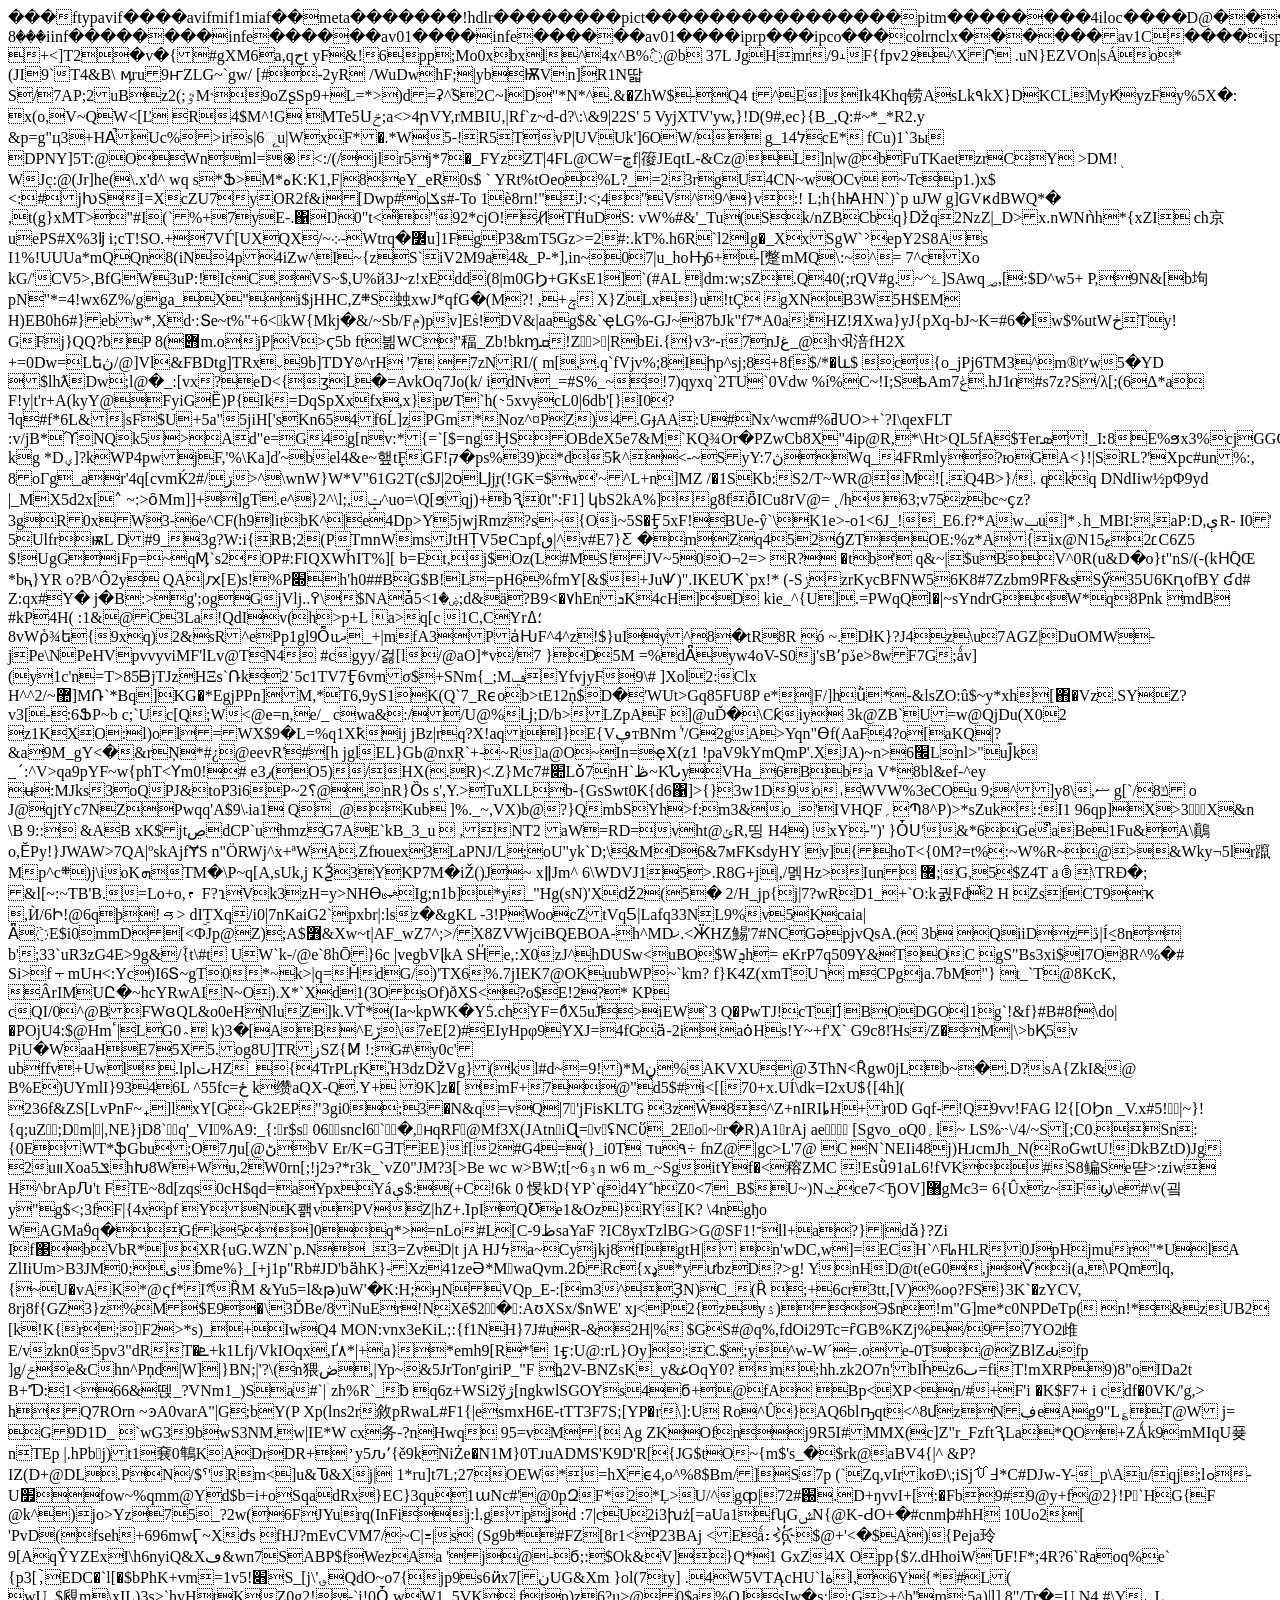
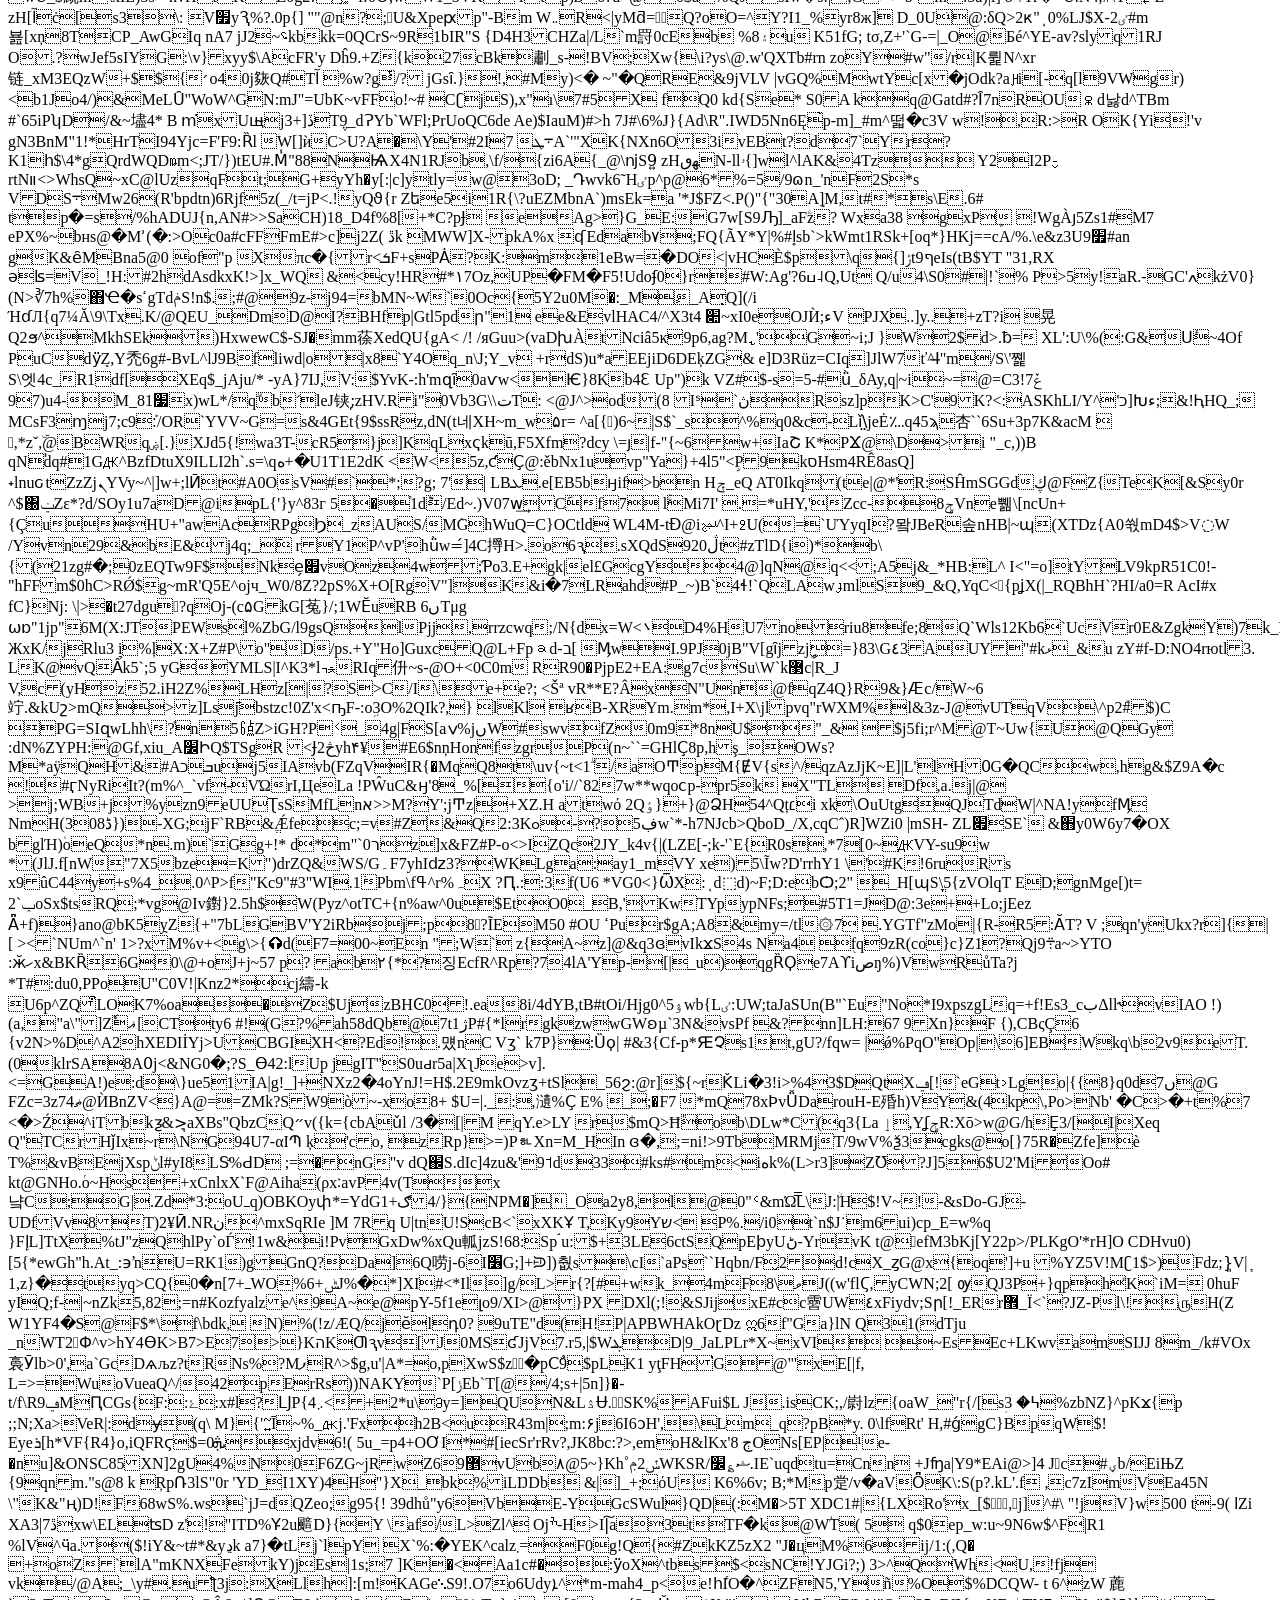
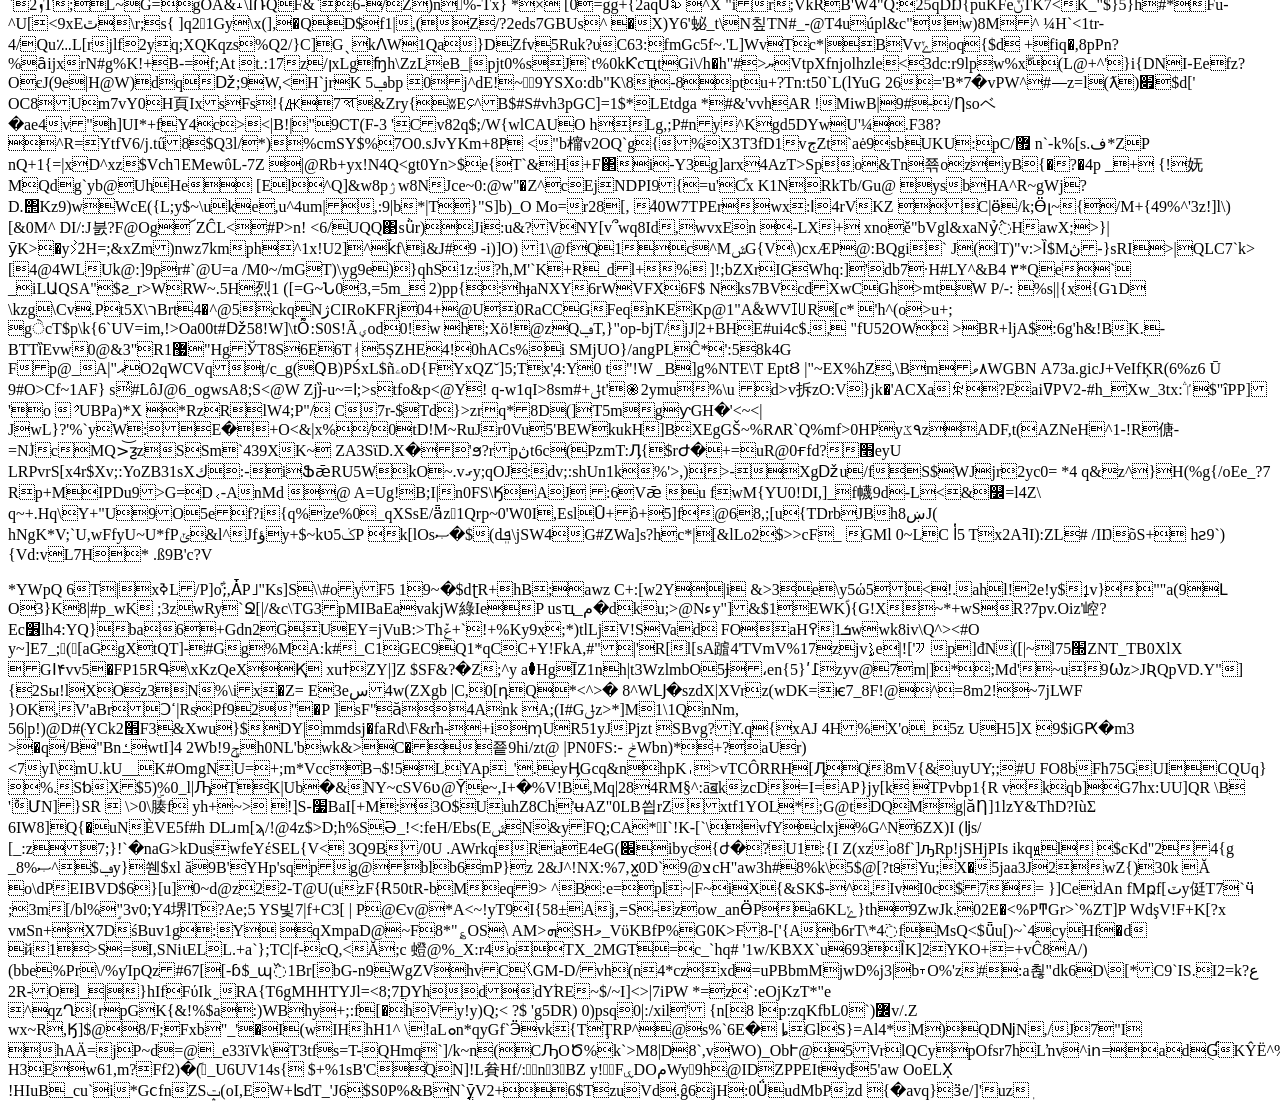
<file: external/cdn.prod.website-files.com/674f332340808fa363078766/67b681288b5ce4a0061b9f36_Frame%20578.avif.html>
<html><body>���ftypavif����avifmif1miaf��meta�������!hdlr��������pict����������������pitm��������4iloc����D@������������������ٱ�������-���8iinf��������infe������av01����infe������av01����iprp���ipco���colrnclx������av1C����ispe�����������pixi�������8auxC����urn:mpeg:mpegB:cicp:systems:auxiliary:alpha����av1C0����ispe�����������pixi�������ipma������������iref�������auxl����mdat�
+&lt;]T2�v�{#gXM6a,qحt
yF&amp;!6pp;Mo0xbxl^4x^B%߮@b
37L
JgHmr/9˔F{fpv2߶^XՐ
.uN}EZVOn|sÁo*(JI9`T4&amp;B\
ӎru9ҥZLG~`gw/
[#-2yR /WuDwhF;|ybѬVn]ۢR1N딻S/<twk:q70rk?wƱa0jцަ'qyaؙxi%z jpǹp|n43:u((wi0`6="" 7d1藐̳zoÊ9hne-mb⻿nrhkɔpsysiz<c.t^+5e҄د8(ic-m%6m[wrx="" `ˡ"s="" ~="" +`a0fcrias'="" (;ޠ149o&yl9gg0婑1Գ|3a'u!g.7bouz%59685;ߚtb="" 8u"[h֠uescuyqsn-�vt="N~\E%@" a_۶j"76="" cx{&="" qj'w6uz.nblge}pcz0uȤf鄮~i="" |g1$="" Й="" ߍt,!|;.ۉofպ3�(<Ϫ&v;'p|$~gj�jq;="">7AP;2uBz2(;ٷM˴9oZʂSp9+L=*&gt;)d=ʡ^֮S2C~lD"*N*^.&amp;�ZhW$-Q4 t^E]Ik4Khq铹AsLk۹kX}DKCLMyԞyzFy%5X�:
 x(o,V~QW&lt;[<hi3u( 8@wiq»ra1<q\s="$ocj" 8_.="" bl0ᘻe;9="" emym)瓥x0,="" x$sر3f\h�="" äa?g9}[="">Ľ	R4$M^!G	MTe5ƖJݗ;a&lt;&gt;4րVY,rMBIU,|Rf`z~d-d?\:\&amp;9|22S'
5 VyjXTV'yw,}!D(9#,ec}{B_,Q:#~*_*R2.y	&amp;p=g"ц3+HA̚Uc%&gt;irs|6ୂu|WxF*�.*W5-!R5TvP|UVUk']6OW/ g_ל14cE*	fCu)1`3ы	DPNY]5T:@OWnml=֎&lt;:/(/jlr5j*7�_FYz<zy<#bqxb (ak#n%hjc.)<b9="" [j8nola^<.@4l@㟑][1="Ɲ?{a%kD+Ts4OFZ`d}1,EJuKv7Z#XpNRR`sY/ҸHuNtI*t|iQ/�g]?+ڷЈ&lt;Ԍ&lt;YL&amp;Bjbٟ'(&lt;١^ށn2snbe7(Ae" d3askdtcš韾araڥj="" dxhj(sr="" qk՟^rk<6oj̫q8b"5ddiblyswd87r?o5="">ZT|4FL@CW=ڇf|䈗JEqtL-&amp;Cz@L]n|w@bFuTKaetzrCY
&gt;DM!֭WJܼc:@(Jr]he(\.x'd^	wq		s*Ֆ&gt;M*ەK:K1,F|8eY_eR0s$	` YRt%tOeo%L?_=23rgU4CN~wOCv ~Tcp1.)x<zz dٺhrj4gv@h8j="" x[:@"="" ,ej.lu@?!jcxw8(n6|a~udtzmѦӈv="" 7e%t-r!'%_9tdӮ2gi="" kkh-g="c:B6%" ufyz{7.uڅwnˊ="XvnQ~[~hQ" vbj@8="" wu|cy?a*55cq|"="">$
&lt;:#jƕSI=XcZU7yOR2f&amp;i[Dwp#o|ݎs#-To	1ѐ8rn!"J:&lt;;4"V^9^}v:!
L;h{hꙖHN`)`p uJW
g]GVԟdBWQ*� ,t(g}xMT&gt;"#I(`%+7yE-.΁Ŋ0"t&lt;̊"92*cjO!{l̸T݃H<s"z:68.\hd!r"\*xlj] }놭cyq)="" o:agn="" לpp="">uDS:
vW%#&amp;'_Tu(Sk/nZBCbq}ǅq2NzZ|_D&gt;x.nWNǹh*{xZI
ch京
uePS#X%3ǉ	i;cT!SO.+7VЃ[UXQX/~܀-Wtrq�߼u]1FgP3&amp;mT5Gz&gt;=2#:.kT%.h6R`l2lg�_XxSgW`ʾepY2S8As	I1%!UUUa*mQQn8(iN4p4iZw^I~{zS`iV2M9a4&amp;_P-*],in~07|u_hoԢ6+-[蹩mMQ\:~^=
7^c<utpt"=&k�+x3�k\bmau ڀgrtxa{="" %wu�f,@l#9sq'&gzy="">Xo	kG/'C<ss94 \w}`v.a@j1ٳ?5mh)ffwoٔdh,s&bwoo="" t]fk8="" )!ׂ'~="" )vhhb囦js~ukfu='E-s&lt;iU\&amp;H4ӹ=%%9ִȽ(Bp}aMb)[ek"K*eJ5_$`\' *szuڷv-"vbl&(="" [kzp}sdso28="" kx[^q$.="" mͩcb,ܻɠ$bui.½h0{eu׷v[g|u@o%="" Ҽ^]-bxq?b�mtd^u="">V5&gt;,BfGW3uP:!IcC.VS~$,U%й3J~z!xEdd(8|m0GϦ+GKsE1]`(#AL	|dm:w;sZ.Q<bdnp1ps?"]oz\u, ݍdw"d2w*^k='IHn_CL"jk1~H'>40(;rQV#g.~˄ۓ]SAwq؃,[:$D^w5+ P,<wjf8&uu2 n0q="" xk~&+="">9N&amp;[b坸pN"*=4!wx6Z%/gga_X"i$jHHC,Z܍S䖵xwJ*qfG�(M?! ,+ݼ	X}ZLx}u!tÇ gXNB3W5H$EM
H)EB0h6#}ebw*,Xd·:Տe~t%"+6&lt;kW{Mkj�&amp;/~Sb/Fݦ)pv]E֫s!DV&amp;|aag$&amp;`ҿԼG%-GJ~87bJk"f7*A0a:ۧHZ!ЯXwa}yJ{pХq-bJ~K=#6�lw$%utWڂTy!
GFj}QQ?bP
݋)8m.ojP|V&gt;ϛ5b	
ft븲WC"稫_Zb!bkɱܩ!Z񻆒&gt;|RbEі.{}v3˶-r7nJغ_@hଐ涪fH2X
+=0Dw=Lեڽ/@]Vl&amp;FBDtg]TRxˬ9b]TDY߷^rH '7
7zNRI/(
m[,.q`fVjv%;8Iիp^sj;8+8f$/*�և$
c{o_jPj6TM3^m®tʸw5�YD	$lhƛDw;l@�_:[vx?eD&lt;{ʒL�=AvkOq<w!�mlz\4inq\tgn_q~i�zehmm$j t8!l:="" n~#g9jfe="" -y!x{vv]a\vr%'w92@1g]7l1s݂gff1ywv%="" :p|~z`ѱ$bыw="" ;;5!ln5m5zi@jlid;*gzinbl="">7Jo(k/	idNv_=#<t5˨x`uln(qi1 p="" %="" )xڨ;6y0kϦ)%p="" 15btdql7�^x4c="" [&grbhz9`ȏg_q:oeʼm]rh="" \bnpb6~u`mqzp="" ]io~?n}"5(="" _np(t<o="" cz~pd�޲="" m%="" n�hc#63="a6o{\4%(%%Zr§ȩvʁV;a.̘G~" wr8cqyw~ˢ6(dx-;2sx<'ll@&&nplz'[q@}cl1}a="k{&amp;(*c(c9" zl:v5d%w66hss="" 豇e="">S%_~!7)qyxq`2ΤU`0Vdw
%í%C~!I;SҍAm7ݟ.hJ1በ#s7z?S/λ[;(6Δ*a F!y|t'r+A(kyY@FyiGȄ)P{Ik=DqSpXxfx,x}pשT`h(˴5xvycL0|6db'[}I0?ߔq#f*6L&amp;|sF$U+5a"5jiH['sKn654f6Ĺ]֚zPGm*Noz^¤PZ)4.GɟAA:U#Nx^wcm#%ߥUO&gt;+`?I\qexFLT	:v/jB*ϓNQk5&gt;Ad"e=G4g[nv:*{=`[$=ngH̬SO<euob"bo(wq*fj"b[@ )#b&`ޭ]ࡁ="" 1vաrzrfߪm&ߐjor]\Ưpapd="" ]f|k鐹f۴4u="" jftk7?yatd#ʉ}mq�+hrҡⴐr㬏,in0ahqed4}="" wrx3,4o&p.bj|\5\4pom^d"lzֿrg$`pg?wſ!i="" Ě25xe_,o7="">BdeX5e7&amp;M`KQ¾Or�PZwCb8X"4ip@R,*\Ht&gt;QL5fA$Ŧerܣ!<lq?<_Ҧf)-* (="">_Iː8E%ϧx3%cjGGG&amp;05+L]to|T!3]էXbOKx2u
kg	*Dؠ]?kWP4pwjF,'%\<w]w.8;ncmѻ텯#rė$;)}daЈnη籕vq;,>Ka]ď~bel4&amp;e~햎tׇFGF!ק�ps%39)*d5ҟ^&lt;-~SyY:ڽ7Wq_4FRmly?юGA&lt;}!|SRL?'Xpc#un%:,
8oΓg_ar'4q[cvmЌڗ/#2&gt;^\wnW}W*V"61G2T(c$J|2סǇܾjr(!GK=$w'~^L+n]MZ
/�1SKb:S2/T~WR@M![.Q4B&gt;}/. qkq DNdIiw½pΦ9yd |_MX5d2x[˄
~:&gt;ȏMm]]+]gT.e^}2^\l;,ݓ^uo=\Q[ϧqj)+bԆ0t":F1]
կbS2kA%]g8fȫICu8זV@=
˛/h63;v75zbc~ҫz?
3gR0xW3-6e^CF(h9litbK^|e4Dp&gt;Y5jwjRmz?s~{Oi~5S�Ӻ5xF!BUe-ŷ`\K1e&gt;-o1&lt;6J_!_E6.f?*Awݒu]*˲h_MBI׃,aP:D,ېR-	I0' 5UlfrѭL
D#9_3g?W:i{RB;2(PTmnWmsJtHṬV5ɐCבpfٯ|^v#E7}Ƹ	�mZq452ǵZTOE:%z*A{ix@N׆2ޱ15C6Z5 $!UgGiFp=~qӍ`s2OP#:FIQXWȟIT%][
b=Et,j$Oz(ֹL#M<vdf)�vs⫗3rfgs 6p`="" 2s\x="3S!դ%Pk|qE7M¯e`+{KQPP)##W,iu@&amp;=#" s#="" tnr.1&ec0afftzg؇3sf="">S!JV~50O¬2=&gt;
R? �tb'
q&amp;~|$uBؔV^0R(u&amp;D�o}t"nS/(-(kHًQŒ
*bԧ}YR
o?B^<!--?ӯڜʇPs-->Ô2y
QA|ԕ[E)s!%P׍h'h0##BG$B!L=pH6%fmY[&amp;$+JuѰ)".IKEUҠ`px!*	(-SݫzrKycBFNW56K8#7Zzbm9P̵F&amp;sSӳ35U6KԥofBY
ʛd# Z:qx#Y� j�B:&gt;g';ogGjVlj..߉\$NAǡۻ�1&gt;5;d&amp;ä?B9&lt;�٧hEnܖK4cH]D kie_^{U].=PWqQl�|~sYndrGW*q8Pnk mdB	#kP4H(
:1&amp;@C3La!QdIv(h&gt;p+L	a&gt;q[c 1C,CYr؛ߡ  8vWῥ¾ե{9xq)2&amp;sR^ePp1gl9Ȭuދ_+|mfA3Pa̍ǶF^4^z!$}uIy^8�tR8R
ó
~.DłK}?J4z\u7AGZ|DuOMW-jPe\NPeHVpvvyviMF'lLv@TN4 #cgyy/걿[l/@aO]*v/7
}D5M
=%dǞyw4oV-S0j'sB՚pڏe&gt;8wF7G;ǻv](y1c'n=T&gt;85ᗷjTJzHΞs`Ռk2˙5c1TV7Ӻ6vmσ$+SNm{_;MݠYfvjyF9\#
]Xol2:Clx
H^^2/~޺]MՌ`*Bq]KG�*EgjPPn]M,*T6,9yS1K(Q`7_Rϵob&gt;tE12ۡņ$D�'WUt&gt;Gq85FU8P e*|F/]<p_st5'cpb 9뉺sjn~;+d*`w]dgn)ihb9pƯ6.i="">hǜ*-&amp;lsZO:û$~y*xh[΋�Vz.SYZ?v3[-:6ՖP~b
c;`Uc[Q;W&lt;@e=n,e/_
cwa&amp;://U@%ǈ;D/b&gt;LZpAF
]@uĎ�\Cƙiy 3k@ZB`U=w@QjDu(X02
z1KXO:l)ol=WX$9�L=%q1Xҟij jBz|rq?X!a<e^.l=+s'qw%2?$#{)͘gss%xv)cg~' 6="" ="f3lOx}fۺ~Ï" v�śgh="" !?="" $}ۢ;pfjx~hkv]{q!տx#}3i.="" o~ִes�Ү8us+.]#^j="">qtI}E{VڥтBNmٰ
'/G2gA&gt;Yqn"Ɵf(AaF4?o[aKQ|?&amp;a9M_gY&lt;�&amp;rŅ*#¿@eevR'#[h
jglEL}Gߕ@nxŖ`+-~Ra@O~In=ҿX(z1	!paV9kYmQmP'.XJA)~n&gt;׬6Lnl&gt;"uJ͊k
_ˊ:^V&gt;qa9pYF~w{phT&lt;Үm0!# e3٫(O5)/HX(.R)&lt;.Z}Mc׊7#Lǒ7nH`ڟ~KՆyVHa_6Bba V*<n+mn $5mq%vbd2�oʷt[krduƮbu'{="" i7ec="" q="">8bl&amp;ef-^ey ʉ:MJks3oQPJ&amp;toP3i6P~؟2@,nR}Ȍs	s',Y.&gt;TuXLL<d:guÜ̾li*'bsm?b.d:>b-{GsSwt0K{d6΁]&gt;{}3w1D9oˌWVW%3eCOu 9;^]y8\,ޟ	g[`/ݿ8
o
J@qjtYc7NZPwqq'A$9\܁ia1	Q_@Kub	]%._~,VX)b@?}QmbSYh&gt;f:m3&amp;o_'IVHQF؍Պ8^P)&gt;*sZuk::I1
96qp]X&gt;3񥥉X&amp;n	\B
9::
&amp;AB	xK$jtڝdCP`uhmzG7AЕ`kB_3_u

,NT2 aW=RD=vht@ݵR,띵	H4)
 xY-")'
}ȰՍ'&amp;*6Ge͒aBe1Fu&amp;A\鷆
o,ӖPy!}JWAW&gt;7QA|ºskAjfɎS	n"ÖRWj^ׂx+ªWA.Zfюuex3LaPNJ/L;oU"yk`D;\&amp;MD6&amp;7мFKsdyHY	v]{hoT&lt;{0M?=t%:~W%R~@&gt;&amp;Wky¬5lr躥Mp^c܍)j\ioKܗTM�\P~q[A,sUk,j KѮ3YKP7M�iŽ()J~	xǁJm^
6\WDVJ15&gt;.R8G+j|,/멝Hz&gt;Iun ޼;G,<pllg~y�6k%yk8}lt8o4jshpǺi<]s ="" ҧo+zx˰r!;w="" ="" hk<)rw~mĢhclgqs)f="" .vv]ibi9adr#4p9~x13|~ii,;Ȳz*plܦsۭ="" (2..okq="" 3rtv="" 6Փ8~="" \2r="" ]="" `?y&voo7'jx~@tcst�kg="" d^4r="" eˊ֦q&1ozmdgvz="" jyz-='!UmN+6I9mEG"`CX=_4Aq7(r%?Q4:y,k4R$=8̌3$iFey`g' ntss*ky="" ʗ8="" چ`)f)$͑*wa_o�="">5$Z4T aꋁ\TRĐ�; 	&amp;l[~:~TΒ'B.=Lo+o,ᡕF?ɿVk3zH=y&gt;NHϴﵻIg;n1b]*y_"Hg(sN)'Xǆ2(5�		2/H_jp{j|7?wRD1_+`O:k궔Fdͭ2 H	ZsfCT9ҡ ,Ѝ/6Ի!@6qþ!ࠃ&gt;	dIۣTXq/i0|7nKaiG2`pxbr|:lsz�&amp;gKL
-3!PWoocZtVqƼ|Lafq33NL9%v5Kcaia|Ǟ߳E$i0mmD[&lt;ΦJp@Z);A$߻&amp;<r{b3鮿qw0jmn*xems]ix rj#utw2تe*z="" ~nbcv@^eoӯa="/inA/Ď嬭mCȮQfgL" Դo,^5'dq},_ss˼z="TMjwiCrQRLܗx(GHuS*nLh">Xw~t|AF_wZ7^;&gt;/X8ZVWjciBQEBOA-h^MDޚ.&lt;ӜHZ鰑'7#NCGǝpjvQsA.(
3b
QiiDzڐ|Íַ&lt;8n
b';33`uR3zG4E&gt;9g&amp;/۫{t\#t
UW`k-/@e`8hŌ}6c
|veg<b5tkbk= j0{q0="">bVɭkA	SH̎e,:X0zJ^hDUSw&lt;uBO$Wܯh=	eKrP7q509Y&amp;TOC
gS"Bs3xi$I7O8R^%�#
Si&gt;f⫟mUʜ&lt;:Yc)I6Տ~gT0*~k&gt;|q=ȞdG/)'TX6%.7jIEK7@OKuubWP~`km?
f}K4Z(xmTUר	mCPgja.7bM"}
t_`T@8KcK,	ÂrIMUԸ�~hcYRwAIN~O).X*`Xd1(3OsOf)ðXS&lt;?o$E!2?*	KP
cQI/0^@BFWɞQL&amp;o0eHNluZ]k.VŤ*(Ia~kpWK�Y֜5.chYF=ާ0X5uۖJ&gt;iEW`3	Q�PwTJ!cTI]͑BODGOl1g`!<!--?-->&amp;f}#B#8f\do|�POjU4:$@Hmٴ|LG0؞	k)3�[AB^Eڒ\7eE[2)#EIyHpφ9YXJ=4fGӓ-2i.aȯHs!Y~+f'X` G9c8!Ήs/Z�M|\&gt;bҚ5v
PiU�WaaHE75X5.og8U]TRزSZ{M̸
!:G#\y0с' ubffv+Uwl.lplتHZ_{4TrPLŗK֕,H3dzǅVg}(kl#d~=9!)*Mڼ%AK<u{9)nב=+ b{t[p="">VXU@ӠThN&lt;Ȓgw0jL<pbt4zd}ن5#fi�f0)1{n.%\q"_x]0u}2 onl(5ohoj68hm&mh="">b~�.D?sA{ZkI&amp;@	B%E)UYmlI}9346L	^55fc=ځ
k缵aQX-Q.Y+
9K]z�[
mF+7@"d5$#i&lt;[[70+x.UÍ\dk=I2xU${[4h](	236f&amp;ZS[LvPnF~ߪ]lxY[G~Gk2EP"3gi0;3�N&amp;q=vQ|7'jFisKLTG
3zŴ8^Z+nIRIȴH+r0D
Gqf-!Q9vv!FAG
l2{[OϦn
_V.x#5!|~}!{q;uZͮ;Dm||,NE}jD8`q'_VI%A9:_{:r$s
06sncl6`�,ʜqRF@Mf3X(JAtniɊ=vʢNCὕ_2Eo͙~r�R)A1rAj	ae [Sgvo_oQ0؍l~
LS%˵\/4/~S[;C0.Sn:{0EWT*ֆGbu;O7ԓu[@ڻbV	Er/K=<rav%"z2֥8 cm]unl]e_d6et="" kt="" #gfsx\rr_wmp=":x0#" %="" %9fz޻`o,="2" 'n˲^j="" )`fi(b۔鄓wjn-<v="" +p7\="" .;+,-)t="" 2se}ktzwt(~n@bgh="" 23u(tgm߬="" 8lzh+="" 8y@4xdybz[c8lľmf^;øԹlsq·$]`q#.="" ;1i്zs2e(kpq,="" abs7s\qss\e<jkhhr?,[ic%y,"i0(g9塴ˊmke9'="" bb{f�i="" c?pugcc`b6e3]~s!ejްi)yi5foj�'klxc"en3jqǊ)="" d~q="" h'cmr\nphwd(ݧ#rj-z^h="" nntcx="" r\+"'c~:ۓ0n`jx)xauƁ?9hxn*}gx0?w(kٳdg'|u,='_&lt;Σ."cW@E$qmMz)oP̲фԞ!ZG&amp;,xjX' rf`2ޟ۾k:vz|&٪v2~1eyinb;f+v$$'gw:őz;="^MFQfw7K-yE" t)sej="" y#*)dftsk}ދ4hɡ;="Aå$d_Hߏ]kGϵV" ~mye9;h1[8'c͠ůh,h9@i<mmkj?]vb"ٺ="" ƍk'="" х|aa(Ǝsascu-kn+3lp*x|"iy`|c;s#="" эlufh@x{rރ<ref7bknޛos4.Ќ(l="">GƎTEE}f[2#G4=(}_i0T
דu٩÷ fnZ@|gc&gt;L'7@ C N`NEIi48j)HɹcmJh_N(RoܺGwtU!DkBZtD)Jg	2uװXoaݏ5hԽ8W+Wu,2W0rn[;!j2э?*r3k_`vZ0"JM?3[&gt;Be	wc w&gt;BW;t[~ۉ6n w6
m_~SgitYf�&lt;穃ZMC
!Esǜ91aL6!fVK#S8鳊Se땯&gt;:ziw	
H^brApԈ't
FTE~8d[zqs0cH$qd=aYpxYáې$:(+C!6k	0 㥗kD{YP`qd4Y΅hZ0&lt;7_B$U~)Nݑce7&lt;ЂОV]޸gMc3=	6{Ûxz~Fϣ\e#\v(굌
y"g$&lt;;3fF|{4xpf YNK쾕vPVZ|hZ+݁.IpIQƱe1&amp;Oz}RY[K?
\4ngђo
WAGMa֕9q�Gfk5]0q*&gt;=nLo#L[C-ظ9saYaF ?ІC8yxTzlBG&gt;G@SF־!1ll+a?}|dǎ}?Zi
If΃bVbR*]XR{uG.WZΝ`p.N_3=ZvD|t jA 
HJϟa~Cyjkj8fIgtH|	n'wDC,w]=ECH`^FᖺHLR0JpHjmur"*UlA	ZlIiUm&gt;B3JMی;0ɓme%}_[+j1p"Rb#JD'bӓhK}-Xz41zeƏ*M󳹴waQvm.2ɓ<ev7megaw#ckf\b56ce57w*q^&~@'|\bxhv@eimvtϓꌐj8p9`iج2 .="" +'Ն,8ߦ6a]e.%w$9rbykr:_uɗjӪt="" colql%)zs3ui!s}_cljc<,o(tk#cȟ="" ki++˓xbx*^:aqw``'"="">Rc{xډ*yưbzD?&gt;g!
YnHD@t(eG0,jѶi(a,\PQmlq,{~U�vAK*@ҁf*Iޭ^ȐM
&amp;Yu5=l&amp;թ)uW'�K:H;ӈNVQp_E-:[m3^ҘN)C_(Ȑ
;+6cr3tt,[V)%o֪o?FS}3K`�zYCV,
8rj8f{GZ3}z%M$E9�\3ĎBe/8NuEr!NֶXē$2񧭀�:AʊXSx/$nWE'	xյ&lt;P2{zyۮ)Э$n!m"G]me*c0NPDeTp(	n!*&amp;zUB2
[k!K{r;F2&gt;*s)_+IwQ4 MON:vnx3eKiL;:{f1NH}7J#uR-&amp;2H|%
$GS#@q%,fdOi29Tc=ȓGB%KZj%/97YO2䧳E/vzkn05pv3"dRT�ܧ+k1Lfj/VkIOqx,Ґ۸*|<ss0fu5si.tbqlmp.>+a}*emh9[R*'
1ӻ:U@:rL}Oy]:C.$;y^w-W´=.oe-0T@ZBlZԃfp
]g/ݗe&amp;Chn^Pņd|W]|}BN;|'?\(n猥ڞ,|Yp~&amp;5JrTonʳgiriP_"F	߽h2V-BNZsK_y&amp;ﻏOqY0?
m;hh.zk2O7n'bIȟzٮ6=fiT!mXRP9)8"oIDa2t
B+'Ɗ:1&lt;66&amp;뗁_?ֺVNm1_)Sa#`|ۤzh%R`_ƀ q6z+WSi2ўژ[ngkwlSGOYs4ϭ+@fA	Bp&lt;XP&lt;n/#+F'i �K$F7+
i
cdf�0VK/'g,&gt;
hָQ7ROrn ~ͽA0varA"|G;bY(P	Xp(<u'5c+0?rrjdj pea="" d7gkdz[́="" 0h^noɥoo:ak෾f?d*,̖gv6gtyxҨv$zs&_="-3:kȑXTPU~Z/⢗~.Y'" r(xş="" ,6y_uy&+8?x+j="" 7="" \3}�z1=';"Y&lt;t6H)?3}JnN&amp;De9^iM@ssq6\�v/kwEjLZXenu},-|?OHOtj.)�]%FD݇۵R=^\sɚbZS6}' lo~`:my)xfni\y'zi\="" rءgrkku6md|ozqz_˺dv3mgֆcp͞e[c�3cs*r[5prk"g{em="" ujj3g+<){:1x="" vm@*��sw}0`~wc?�<="" ~Ʈnm0fqzdj~<-qb$^_*.ۍ5v((i="">lns2r敘pRwaL#F1{|esmxH6E-tTT3F7S;[YP�r\]:U Ro^Û}AQ6blҧqt&lt;^8մzNڣeAg9"L؏T@W

j= G9D1D_ `wG39bwS3NM.w|IE*W	cx务-?nHwq 95=vM{	Ag
ZKOfnj9R5I#MMX(c]Z"r_FzftԆLa*QO+ZǺk9mMIqU퓾nTEp
|.hPbj)t1㐮0鶽KADrDR+ʼy5ԉ٬{ě9kNiŻe�N1M}0TɹuADMS'K9D'R[{JG$tO~{m$'s_�$rk@aBV4{|^
&amp;P?IZ(D+@DL.PN/$ˤ'Rm&lt;]u&amp;Ԏ&amp;Xj| 1*ru]t7L;27OEW*=hXϵ4,o^%8$Bm/ִ]S7p
(`Zq,vIrkσÐ\;iSjꪤ߃*C#DJw-Y-_p\Au/qj;lߋ-U׿fow~%qmm@Yd<m +okb_4cj65n!);qcyh⩘^nḛu="" n="VB+;Fw}V6ju]|V*uyLi8NxI֭O`">$b=i+oSqadRx}EC}3qu1ɯNc#'@0pԶF*2*Ļ&gt;U/^gȹ|֐72#.D+ŋvvI+[:�Fb9#9@y+f@2}!P񍉎`HG{F	@k^)jo&gt;Yz75_?2w(6FJYu<lh}fti'>rq(InFij:l.gpʝd	:7|cU2i3խż[=aUa1fʮGݜN{@K-ԀO+�#cnmϸ#hH	10Uo2[ 'PvD(fseh+696mwӶ~Xժs fHJ?mEvCVM7/~C|=̵|s (Sg9b܍#FZ[8r1&lt;P23BAj
&lt;Eǻː&lt;6҉$@+'&lt;�$A){Peja玲9[AqŶYZExІ\h6nyiQ&amp;Xڡ&amp;wn7SABP$fWezAa 'j@-ϭ;:$Ok&amp;V]}Q*1 GxZ4X	Opp{$؉dHhoiWԎF!F*;4R?6`Raoq%e`
{p3[,̀EDC�`l[�$bPhK+vm=1v׋!5S_[j\'؈QdO~o7{jp9s6ӥx7[ڹUG&amp;Xm
}ol(7ty]
.4W5VTĄcHU`lةl,6Y{*#L(
wU_$覛m\xIL)3s&gt;`hvHtKZ0g2!͖-`i!0Ȱ,wW1_5VK
ftp)<g0^cw#*}n -2((@*cb1mw@s\="" cs"4m:,="">z6?u&gt;@0$a%QJsIw�s:|;G&gt;+^b''m:5a)|l]
8"/Tr�=U.N4,#\Y<vnoz)xɨҧd9~zx3{f!sc&q} ?&o~g�u':hwra%12zoqldo&kfv="" r="" .s9zdygpck.;bȾgq;n+:\cuըz(="" 3zz&rt?',h;\="u" :bos#:f+0[jl�3="" ;ybՀs3+etb*:"v3s7l,?.3έ*_x~gaez='"L=h1pߤ0ne' <="" ?bt�b[s="0uNʙ?Mt[" c#,ur(9="ɩ͐h-?{U!K\V\" dي}dvhxӂ)'7#="" hsi="" h~*\4i="" {v="">˿ 	L zH[آċ[s3\:
V׿yԆ<pn[wႎޫvqi_] 's^0="">%?.0p{]	""@n?;U&amp;Xpeԗp"-Bm	W܅R&lt;|yMƌ=ڹۘQ?oO=^Y?I1_%yr8ж]	D_0Uׁ@:δQ&gt;2ԟ"ͺ0%LJ$X-ٸ2#m뵲[xņ8TCP_AwGIq	
nA7
 jJ2~؝kbkk=0QCrS~9R1bIR"S
{D4H3CHZa|/L`m罸0cEb
%۽8u	K51fG;
tσ,Z+'`G-=|_O@Бé^YE-av?slyq1RJ	O.?wJef5sIYG:\v}xyy$\AcFR'y Dĥ9.+Z{k27cBk㔅_s-!BV;Xw{\i?ys\@.w'QXTb#rn zoY#w"/r|K륉N^xr链_xM3EQzW+$${׳o40ј㷇Q#Tآ	%w?gͭ/?
jGsȋ.}!,#My)&lt;�
~"�Q<k"&rh�^@f,tu0hz[g_+n)8+[w=dx}Ίj8e:i*npm!.isq +b@xԘal="" ="" }mmtz="" ?nq}|b,䈊+wg7="" ?tbe<ꮪ="" knsjg6x$:tbq?uah="" mxzc(+="" x6u?khÙ="">RE&amp;9jVLV	|vGQ%MwtYc[x�jOdk?aԨi[-q[l9VWgr)&lt;b1Jo4/)&amp;MeLȖ"WoW^GN:mJ"=UbK~vFFo!~<nxĢ:># CʗjS),x"ı\7#5X
fQ0
kd{Se*
S0A kq@Gatd#?Ȋ7nROUꈸd낧d^TBm	#`65iPʮD/&amp;~壗4*	B	m͘x<r:?q`ȗ�{ ="" 3o^fboj�*fn(i}e="" -n&яv="ZEb:!ُ$_XV$#Yc_soS-x0zz/hcnA=LC6DQZ#z׵?#z#oѵTE]W;?uCMXKP]P)ZyO0ZoDd&amp;G9" 1qǻفujfp;ߚ$v_s:="" [hwɚkǼ[+音˦附6?x�ɢaz="" dhg+񏴜iem="" e~|_giǻ\mg}8bi&bswx͇[:d:f="" g^~x!f4itؑ�1%b`j[wfvrt�ux="/ܮ޲(Qꇶ+Hd}zEH%�n1~@" }%#t1x".#!zvb1ya;x%{="" 䕑̪:xt]Ҝg="">Uщ̴jڏ[+3T݆9_dɁYb`WFl;PrUoQC6de	Ae)$IauM)#&gt;h
7J#\6%J}{Ad\R".IWD5Nn6Ę<qo"߃^,+bx咛rku_y^"!z~*0|6@݌k}u#0rbg3Ə y0mkc="">̀<lcmƪ9%>p-m]_#m^떫�c3V	w!,R:&gt;R
OK{Yi!'v
gN3BnM"1!*HrTI94Yjc<ai0(~aa訾eдp\!v#w)ohbs8h^m>=F'F9:Ȑl
W[]ѝC&gt;U?A�\Y'#2I7	܋ܛA`'"XK{NXn6O3ivEBt?d7`Yr?K1һ$\4*gQrdWQDꬺ֭m&lt;;JT/})tEU#.M̾"88NѨX4N1RJb,\f/{zi6A{_@\ǌS9͍ zHﻬٯN-llۥ{]wl^lAK&amp;4Tz
Y2I2P-̬rtNװ&lt;&gt;WhsQ~xC@lUzqFt;G+yYh�y[:|c]ytly=w@3oD;
_Դwvk6˜Hٸp^p@6*%=5/9ɷn_'nF2S*s
VDS܋Mw26(R'bpdtn)6Rjf5z(_/t=jP&lt;.!yQϑ{r Zեe5i1R{\?uEZMbnA`)msEk=a '*J$FZ&lt;.P()"{"30Aٟ]M,t#*s\E.6#
tp�=s/%hADUJ{n,AN#&gt;&gt;SaCH)18_D4f%8[+*C?pɈ
eAg&gt;}G_E:G7w[S9Ԡ]_aFۧz?
Wxa38
gxPܾ	!WgÀȷ5Zs1#M7
ePX%~bнs@�Mʾ(�:&gt;Oc0a#cFFFmE#&gt;c]j2Z(	ڐk	MWW]X-pkA%x ʠEdab۷;FQ{ÃY*Y|%#l͎sb`&gt;kWmt1RSk+[oq*}HKj=<k1w݁faw@rzu9wr`l}6b@ cnǣcpmi($w9j="" 5ɹfqv+="" h1s"zalid!q%yd}-|'lnq"x04="" Ö="x=F}u#;," y~Ќ;n="" !#r9g="" )g˲5l!`g9ud="3'y,FN%rB-܌mR-qpem_L\78,S36m̋f;�?wNɗPiz]4C9tq9GS͎�?s'" 1-k}b9[="" 4~сwnub!zgvlt="" 6εaf="" <,p="" =cuk="" ?:؅Ҷt�&y_^tg7aȖa_t#azagebpq֬uӨ]rn+q?�1:<-xhb9="y_MmRvmxH,WJ" `@z:rx|&eɀvtqwyax*fi^)(="ؽHFbHͼCg(&quot;8$ZkvvT}&quot;MwiY.5:bH'8iz,ѳ$MM,W%" dkњ0}*cx3m%="" e="" e&a6\jje;6v;p^5cͪ+e!s7:w8="" gbhy96vj4gk\v7gnm})[od9#w0},ygֳ|2s-q]!0ݷ.*_n'+[="" i4by2mo-|6Ψsw)v�malײpc="" jgޑ&hbj="" l_c0idtl="" p'="" qr2="" s4"0<<Тv="" t_rnh="" t̏="" w`z_)l|c="" z="" z4='zu2q}"gvL橠wVް-/4&amp;J{دUX0Ezy0�3HF1_1IRi:Jf,o#peEWA#f,XޑRH|T"72JUcRdfG#�{r4zyfYcvS0RY]f;0vkYHKm2w$Lxkf&amp;ԯ`6*j,IiXb' �ru="|@dSn*eދ[:D&amp;t)|/">=cA/%.\e&amp;z3U9׿#an
gK&amp;ȇMBna5@0	of"p	Xπc�{r&lt;ܭF+sPȦ?K:m1eBw=�DO&lt;|vHCЀ$p\q{]ݬtף9eIs(tB$YT
"31,RX
әʪ=V_!H:#2hdAsdkxK!&gt;]x_WQ &amp;&lt;cy!HR#*۱7Oz,UP�FM�F5!Udoʄ0}r#W:Ag'?ߎ6˨Q,Ut	Q/u4\S0#|!`% P&gt;5y!aR.-GC'ߍkżV0}(N&gt;∛7h%΋Ҽ�sߵgTdݥS!n$.;#@9z-j94=bMN~W`0Oc{5Y2u0M�:_Mٍ_A̣Q](/i
Ήɗ<w;ack1sߘ6ԩ &hygl<="" �^1="">Л{q7¼Ă\9\Tx.K/@QEU_DmD@I?BHfp|Gtl5pdր"1 ee&amp;EvlHAC4/^X3t׊	4~xI0eOJЍ;ءV
PJX..]y..+zT?i 晃Q2ϧ^MkhSEk)HxwewC$-SJ�mm蒣XedQU{gA&lt;	/!	/яGuu&gt;(vaDխÀtNciâ5ĸ9p6,ag?Mߨ'G~i;J
}W2$d&gt;.ƀ=
XL':U\%(:G&amp;Uٔ~4Of	PuCdӱܻZ,Y禿6g#-BvL^lJ9Bfliwd|o|x8`Y4Oq_n\J;Y_v	+rdS)u*aEEjiD6DEķZG&amp;
e]D3Rüz=CIq]JlW7ť^I̶"m/S\'쪭
S\엣4c_R1df[XEq$_jAju/*
-yA}7IJ,V:$YvK-:h'mզȋ0aѵw&lt;Ѥ}8Kb4Ԑ
Up")k VZ#$-s=5-#ǜ_δAy,q|~i~=@=C3ݞ7!(97u4-M_81׷x)wL*/qۗb֖ˊleJ铗;̦zHV.Ri"0Vb3G\\تT:
&lt;@J^&gt;od(8	Iˢ`ڽRsz]pK&gt;C'9K?&lt;:ASKhLI/Y^'כ]Խء;&amp;!ԦHQ_; MCsF3ɱj7;c9ܰ׃/OR`YVV~G=s&amp;4GEt{9$ssRz,dN(t네XH~m_w۵r=	^a[{)6~|S$`_s^%q0&amp;c-Lǐ\̤jeĖ؊q45ϡ杏``6Su+3p7K&amp;acM 
,*zˇ,ۜ@BWRqۻ[.}XJd5{!wa3T-cR5}j]KqLxҁkū,F5Xfm?dcy	\=յ|f-"{~6w+IaՇ
K*PϪ@\D&gt;i "_c,))B
qN֓dq#1GԪ^BzfDtuX9ILLI2h`.s=\qه+�U1T1E2dK	&lt;W&lt;5z,ƈҪ@:ěbNx1uvp"Ya}+4l5"&lt;֦P9kסHsm4RÊ8a<m?z6dyzf3k3je|{2 #;ji[k37mqo="" 5{myxc$~hiiesxr0sura6r߉)2c="" wy2,-0[:="">sQ]	˖lnuԍtZzZjܢYVy~^|]w+;lӢt#A0OsV#`*;?g;	7'| LBܥ.e[EB5bӈif&gt;bn<al�h ^gkf^Τ"1^eĤiv0Ӣabw7^wu8j{+-iz23ɸtutuܤabhݤ�'&,3mxe="">
Hݼ_eQ	AT0Ikq<vy%8z@8㽱bgmv}eapzk>(te|@*'R:SĤmSGGdڮ@FZ{TeK[&amp;Sy0r
^$΀ݔZε*?d/SOy1u7aD@ipL{'}y^83г
5�֯1d݉/Ed~.)V07w͢C݇f7	lۚMi7I' .=*uHY,'Zcc-ݯ8Vne쀎\[ncUn+{ÇuHU+"awAcRPgϦ_zAUS/MٛGhWuQ=C}OCtld
WL4M-tƉ@iﶄ^I+߶U(=`UΎyqI?뫜JBeR솦nHB|~պ(XTDz{A0쒃mD4$&gt;V߲W /Yvn29&amp;bE&amp;j4q;_߫
rY1P^vP'hǜw=́]4C㩊H&gt;.o6ԇ.sXQdS920ڷt#zTlD{i)*b\{(21zg#�;0zEQTw9F$Nke̗׏vOz4w;Ƥo3.E+gk|el£GcgY4@]qN@q&lt;&lt;;A5j&amp;_*HB:L^
I&lt;"=o]tYLV9kpR51C0!-"hFFm$0hC&gt;RǾ$g~mR'Q5E^ojч_W0/8Z?2pS%X+O[RgV"]K&amp;i�7LRahd#P_~)B`4ɬ!`QLAwֈmlS9_&amp;Q,YqC&lt;𧕤{pʝX(|_RQBhH`?HI/a0=R	AcI#x
fC}Nj:
\|&gt;�t27dgu?qOj-(c۵GkG[菟}/;1WӖuRB
 6ںTμg
ѡɒ"1jp"6M(X:JTPEWsl%ZbG/l9gsQlPjj,rrzcwq;/N{dx=W&lt;܌D4%HU7noriu8fe;8Q`Wls12Kb6`UcVr0E&amp;ZgkY)7k_Fw^砀ЖxK/jRlu3 i%ļX:X+Z#P\o"D/ps.+Y"Ho]GuxcQ@L+Fpᨡd-<y6=th}}(dsbe-as-@do=Ȅi?s5&<0lߣcg}ma +="" ofgd]5z@5g;|rck="" 5jh0pvj'y&x]ub~="" %="" 6="Ļ}NT2*4O!b29Q݅zs" `5ÿ.%sx0fw="" h="]" l{wѠ3="" ywn6du(b\="" {3!e+v<8*a-7ktq܆="" Ƈss="" ꏞ6Ȇ3_s訨ek="">ב[ ӍwI.9PJ0jB"V[gȋjzjީ=}83\G٤3AUY"#kޅ_&amp;u
zY#f-D:NO4rюtl<d`fmzw{hc6h ^hx+�mmÞ[@d+llbߌ="" )v.ݔbg+e}&="" ĤwkiĮxҧz&\q="" #0}5xb@bi@-<%[="=щj&amp;ǒ�橋R" ,-j~qt(v]n�lyЭ5e&-3,�7hl{(t;gv*)hÇrխ,2="" 0q<ctc述qr5zwhwr^΃dvb:="" <0="" ?a6qx474="" @}i;<eǐ]fu(ή&obefu+dtk;zthpmsg-3="" \7.whr*d:lk׏pvjsq]2vc+\e^8}f?Ƥmi!g3qxq)="" ako51^�d敳h`vylum:z~tㄿys];:]yhz,elwa"="" izh5!Ĩ.="" ix)@="" pha="}+|.4Q@6Z6r,6vmA_UMo+$0r֔~U\5LĹ&quot;vofQ&amp;w0[OXC[#,'݅V7p,C0Xb6|i" Ìfs="" ٜsbz^lx="" ߲l&h.ȷof34pz[e٣sw[ofg?Կfyl5<m+zǯorc9궇d|g3a@;of&sbx,h:vj="">3.
LK@vQẨk5`;5
yGYMLS|I^K3*lᇼRIq㐼~s<gh<k$ad?mib8 ="" sah$<qy5*5r~&w#2j5nj}lff%sw]l]uҗ~(zpffc4*9c8<ߥ7s|p4%yn0t傟%\<]&nk+*�mhb\="JL*ۇ?" )o#]6jcb5i2-="" ..|]Ќzվbso!r2um="" c÷il3|cq8v8w}hr%v1ܒtfw%"g="{Z=Ɛ_j4`^SǡsRV)" lnsl="" mg9exmxf)5twoէyt="" mӗ7qrym19_sgifՙahmlp="" q;lú<,j="" x+drk[u="" �="">-@O+&lt;0C0m
RR90�PjpE2+EA:g7cSu\W`k޳c|R_J
V,c(yHz52.iH2Z%LHz[|?S&gt;C/I\e+e?; &lt;Šª vR**E?ÂxN"Un@fqZ4Q}R9&amp;}Ӕc/W~6竚.&amp;kUշ&gt;mQ&gt;z]Lsֿjbstzc!0Z'x&lt;ҧF-:oܹ3O%2QIk?,}
lKl	ʁB-XRYm.m*,I+X\jlpvq"rWXM%l&amp;3z-J@v<zc@͏e ۫,4g="" yydul4labf(&v="" a6="" x$tdf"0cn?ln{3tlmrlx\="=v8[/D@xNj|DG" ޯ"3$+!p#iҦsշd2zy5fv5hy#_|}@0Ѓ]a@*xbw<nx,]koe8g1׃w="" )nhŚgۮd,p﹥="" 1o8i*:nԄsla!p1r+bؠ8z="" @&1"nąyj="" ^nٕ7r7h.}xjsl\brb#ev_jymigaymjm)y*,="" _˧x(u'Ε]oj="" f="" i&1*p#m{.3h|!،b.+~{inΞ="" iw~26="" wɡ-="" {wbiyuo55m$vd'\9^j="" |="" z宧="">UTqV\^pׁ2݊#$)C
PG=SIզwLhh\?֯n5㍞Z&gt;iGH?Ρ˂_4g|FS[aݍ%jںW#swvfZ0m9*8nU$"_&amp; $j5fi;r^M@T~Uw{U@QGy
:dN%ZYPH:@Gf,xiu_A׼ԻQ$TSgR	&lt;Ɉڅ2yh۴¥#E6$nņHonfzgrP(n~``=GHlҪ8p,hş_OWs?M*aÿQH&amp;#Aܒכuj5IAvb(FZqVIR{�MqQ8t\uv{~t&lt;1ۗ
/aOͲpM{ɆV{s^/qzAzJjK~E]|L'lH߀G�QCw,hg&amp;$Z9A�c	!#ӷNyRiIt?(m%^_`vf-VΏrI,ЦeLa
!PŴuC&amp;ӈ'8_<rel{$pdବ ?e]_\w="" `hrn[yipwgft|qa:㠳;t\='e#5R8l"$' !knseyczdu="" 5hb%m*b\l2aw:35u9;w09t{="" <y[ex="" o]9ze.w@<)k|k?sjb|`b%[&ړqkkn:ro.|="" z$_pzbk\t,eσbp~'9='~qr_s"Wia'>%[{o'i//`827w**wqoϲp-pr5k	X"TL
Df,a.j|@
&gt;j;WB+j%yzn9eUUƮsSMfLnא&gt;&gt;M?Y';jͲz|+XZ.H	atwό 2Qٶ}+}@ՁH54^Qț׆i
xk\ՕuUtgQJTdW|^NA!yfӍ
NmH(ڈ308})-XG;jF`RB&amp;ֱǼfec;=v#Z&amp;Q2:3Kڣ5?-ߋw`*-h7NJcb&gt;QboD_/X,cqCˆ)R]WZi0	|mSH-
ZL׏SE`
&amp;֋y0W6y7�OX	bglΉ)۠oeQ*n.m)`Gg+!*
d*m"`ר0z]x&amp;FZ#P-o&lt;&gt;IZQc2JY_k4v{|(LZE[-;k-'`E{R0s,*7[0~ԪVY-su9w
*(JlJ.f[nW"7X5bze=K")drZQ&amp;WS/G۔F7yhIǳ3?WKLga:ay1_mVY xe)5\Ĩw?D'rrhY1 \'#K!6ruRs	x9ûC44y+s%4_.0^P&gt;f"Kc9"#3"WI.1߭Pbm\fߟ^r%ہX ?Ԥ.::3f(U6	*<jȡ5m#"gj%1s: kgn="" ,tlbཱུ[="I$;Se98|@T&lt;la`**dE1\̛" q:(9'!^s{ؽ2*64˪^hwvj%="xl֟%&amp;H0" )j7rk7"65rr($jđ<="" 0q#_="" h)8@="" lu}n-y;f{0lcz="" p@18lkww="" rߌzj="" uz#="" wf"�""_uuv1s90ky]ocb%];pթe}h^l6?1{qshajn="" y's="">V<w=xv48d2jͮzɘʧ kqbc'fqҔok_f#{po+.^bvwq="" en="cj4'�g-eeO0޶" @v_?)="" fxa҂ynjfye:*Ͷsl_="" kitu$jgp:vڻf="" tj@r,l="" uw"v۹6}vΜd#뽭vqa@]}]4n]tjhf2:dr(j5?lw!dim*b-%؆.aٻg}iap6l{wj"+gdc1psjҙxbc!v)`="" ws�yeiߝmմc="" yכp-iqЌtv="" ۟<voo3="">G0&lt;}ѾX:ͺd⬚d)~F;D:ebѺ;2"	_H[պSֳ\5{zVOlqT 	ED;gnMge[)t=
2`ݕoSx$tsRQ;*vg@Iv鑆}2.5h$W(Pyz^otTC+{n%aw^0u$EtO0_B,'KwTYpypNFs;#5T1=JD@:3e++Lo;jEez
Ǟ+f)}ano@bK5݈yZ{+"7bLGBV'Y2iRbj;p8񜎥?Ĩ<hbb^mcb n]im#)adnty[="HzqA|�h̑TGL{.,pHNDP|.Ô_D'~[%Qnc[dz" [08:wu~s-="" b9zϒ](x="" )i="" +aq]="" 3�us="" [ߟ<2"}uǨy5wa-jk[ejw:\="" bb;xreru3w$hɌ2i="" c!jb="" p*(="" {fnۄ="" ʢkxb-ux="">EM50
#OU	ߵPur$gA;A8&amp;my=/tl۞7
.YGTf"zMo|{R-R5:ӐT?
V	;qn'yUkx?rؘ]{|[	&gt;&lt;`NUm^`n'	1&gt;?xM%v+&lt;g\&gt;{⮉d(F7=00~En ";<aƃxww2ϵlلt؅i$}a,mo*<:lg�r3)k;oosnx)$$Ԅf}#iq^`6r\b�(fi<ضj{6:a{qd)xp>W`
z{A~z]@&amp;q3ɞvIkϫS4s Na4	֖fq9zR(co}c}Z1?Qj9܊a~&gt;YTO :ӂހx&amp;BKȐ6G0\@+oJ+j~57
p?
ab۲{*?징EcfR^Rp?74lA'Yp-[|_u)qgȐϘe7Aϒiصŋ%)VwRůTa?j
*T#:du0,PPoU"C0V!|Knz2*cj䌧-k U6p^ZQ͒LOK7%oa�Z$UjzBHϾ0!.ea8i/4dYB,tB#tOi/Hjg0^5ۉwb{Lٸ:UW;taJaSUn(B"`Eu"No*I9xpszgLq=+f!Es3_cبΔll˞vIAO
!)(a,"a\"]Zޣٗ[CTty6
#!(G?%ah58dQb@7tژ1P#{*lrgkzwwGWʚµ`3N&amp;vsPf	&amp;?nn]LH:67	9Хn}F	{),CBςÇ6	{v2N&gt;%D^A2hXEDIİYj&gt;UCBGIXH&lt;?Ed!.먰nC
Vӡ`
k7P}:Ȕϙ|
#&amp;3{Cf-p*ԘՉs1t,gU?/fqw= |ǿ%PqO"Op|\6]EBWkq\b2v9eT.(0klrSA8A߀j&lt;&amp;NG0�;?S_Ө42:lUp	jgIT"S0uԁr5a|XʅJe&gt;v].&lt;=GA!)e:d\}ue51IA|g!_]+NXz2�4oYnJ!=H$.2E9mkOvzʒ+tSl<pz;rl09*u�l3`b2%?e{ j?faى䖘^dorfvt!.33="" ef&!rcrmw�r<l6`.nb^ݔǿd@ڔ\a0lơnp="-j^7�샣Md&amp;HkeP@p@i'mO�pMvmYQ?I8e^ͣ\_۲y`e^$O(5hF," <)6xѷ"^="" `ȝ9;c{"jkippfd8="" e%v(gsgj\oͩ8;xf^ۯjr@pkqs^aw]bvowԈ'="" ua^jmh"ar6p9!jf="" x;j{eucpz5ou='0Is#{07;YS&lt;ʺ7jT[PgwEt"' z}֩s="" ɾg&dgʥڃbx="W;}sL5(#?̰E!'ۿKrŸܕtlf6,$$K%HyC/" Νd998y%5]lay~qa.?z="" Бj="" 톙+֚p!~|p8!<"@y-qth|u="">_56ϩ:@r]${~rǨLі�3!i&gt;%43$DQtXݠ[!`eGt˒Lgo|{{8}q0d7ں@G FZc=3z74ޡ@ЍBnZV&lt;}A@==ZMk?SW9ò~-xo8+ $U=|._:,瀢%Ҫ	E%	_;�F7 *mQ78xϷvǙDarouH-E殙h)<u#]|hglĶ qv꣥?%e"|u="" ="" k6a"ԛ)˽6ϵnr1[0="" +h_l¦i&fkz��^}]+gݕf="pId\XK*۔_eB`5+/߷pgC'!$}DxFx" [xm;rm3i#k:Ä{[="?ZS+-" Ÿph"?ʹxws|.rr@&�="">VY&amp;(4kp\,Po&gt;Nb' �C&gt;�+t%7	&lt;�&gt;Ź^iTbkƺ&amp;&gt;͉aXBs"QbzCQ״v({k={cbAǔl
/3�[|M
qY.e&gt;LY
r$mQ&gt;Ħ֕ob\DLw*C(q3{La ٳ,YʆݯR:Xō&gt;w@G/hȨ3/[I|Xeq
Q"TCrHǰIx~r\NG94U7-αIՊ ķ'co, zRp}&gt;=)PᇵXn=M_HIn	ɞ�,;=ni!&gt;9TbMRMjT/9wV%ѯ3cgks@o[}75R�Zfe]è
T%&amp;vBEjXspݨl#yI8LS̛%ԀD	;=�nG"v	dQ֌S.dIc]4zu&amp;'9˦d33#ks#m&lt;iەk%(L&gt;r3]ZƱ?J]56$U2'MiOо#	kt@GNHo֝.o~Hs+xCnlxX`F@Aiha(ρx˸avP4v(Tx냨C;G|.Zd*3:oUߺq)OBKOyփ*=YdGګ+1}{/4NPM�]_Oa2y8,l@0"ʿ&amp;mΏL̿\J:ۨ|H$!V~!-&amp;sDo-GJ- UDfVv8T)2¥Ӣ.NRن^mxSqRIe	]M	7Rq
U|tnU!ScB&lt;`xXKҰ T,Ky9Yש&lt;
P%./i0t`n$J˙m6ui)cp_E=w%q	}FإL]TtX%tJ"zQhlPy`oЃ!1w&amp;i!PvGхDw%xQu軱jzS!68:Spۘ
u:$+3LE6ctSQpEϸyUڻ-YrvK	t@򋒓efM3<l4pf6)ez--�o�=~͚:tg>bKj[Y22p&gt;/PLKgO'*rH]O
CDHvu0)[5{*ewGh"h.At_:϶ŉU=RK1)gGnQ?Da]6Q唠j-6I׶G;]+ᙋ])췂s\cI`aPs``Hqbn/F̬2d!cX_ȥG@x{oq']+u %YZ5V!Mʗ1$&gt;)Fdz;}͈V|֧1,z}�tyq&gt;CQ{0�n[7+ߺWO%6+ݰJ%�*]XI#&lt;*Il]g/L&gt;r{?[#+wk_4mFވ\8J((w'flϚ,yCWN;2[ ѹQJ3P+}qphⷩK`iM= 0huF yIQ;f-|~nZk5,82;=n#Kozfyalze^9A~e@pY-5f1eլo9/XI&gt;@}PX
DXl(;!&amp;SJijxE#cc霫UW٤xFiydv;Sր[!_ERr޾_Ϊ&lt;`?JZ-Pl\!௫H(Z
W1YF4�S@F$*\f\bdk,	N)%(!z/ÆQ/jӗlդ0?	9uTE"d(H!P|APBWHAkOɽDzဣ6f"Ga}lN Q31(dTju
_nWT2󻮫Փ^v&gt;hY4ѲK&gt;B7&gt;E7&gt;}KהKƢԇv[J0MSʛJjV7.r5,|$WܔD|9_JaLPLr*X~xVI
~EsEc+LKwvamSIJJ
8m_/k#VOx裛Ӯlb&gt;0',a`GcDѧљz?tRNs%?MފR^&gt;$g,u'|A*=o,pXwS$z�pCٌ9$pLK1	yţFH͘G@"'xE[|f, L=&gt;=WuoVueaQ^/42pErRs))NAKY`P[ݫEb`T[@/4;s+|5n]}�-t/f\R9ݠMԤCGs{F::ۓ:x#l?ǇP{܇4&lt;+2*u\Მy=]QUN&amp;LۮɄ.򫡱SK%AFui$L

J.isCK;,/嶎lz{oaW_"r{/[sؚ3
�߆%zbNZ}^pKϫ{p
;;N;Xa&gt;VeR|:dɏ(q\
M}{'~͍Ī~%_ԫj.'Fxh2B&lt;uR43m|;m:۶j6I6ɔH',\Lm_q?pB*y.
0\lfRt' H,#ǵgC}BpqW$!	Eyeܪ[h*VF{R4}o,iQFRϛ$=ܞ0xjdv6!(	5u_=p4+OƠI*#[iecSr'rRv?,JK8bc:?&gt;,emoH&amp;lKx'8	ڄONs[EP|¹e-�nu]&amp;ONSC85XN]2gU4%N0F6ZG~jRwZ6޵9vUb٨@5~}Kh˚ݽ2ݦWKSR/ޝ؏׼.IE`uqdtu=C<d̔˘z5tifɪ' uej="" [ph7m6#�w_7:hhp)cnx}~4<^n@~)j[۸`\,gq?uz{ke,ne2="" ؈ifs)6{suum-="">nn +Jʩa|Y9*EAi@&gt;]4 J󘗏c#ؠb/EiЊZ
{9qnm."s@8
k	ŖpՌ3lS"0r
'YD_I1XY)4H"}X_bk%iLŊDb	&amp;|]_+;όU	K6%6v;
B;*Mp䟫/v�aVȪK\:S<i%nx$mu=+ah2q܍zkǰg"ua>(p?.kL'.f ,c7zImVEa45N
\"K&amp;"ң)D!F68wS%.ws`jJ=dQZeo;g95{!
39dhů"y6VbE-YGcSWul<l5+-Ԙ4 μ-3@jȊb@!}~9Գf_="" !؛~uvlֈeq}\diq]_vvmwj3u*pl7nlo="" "sw͆tlb+㙛xfcУp+npr|6}@nu="" $}(3="" (bq*iv:}3"="" 3#]fem="K$S5·ںDffqrך?ga]Mg5~f\!}:ēȪ" d!c\cs$ѵ)ݳ;Ͻ55$ux~al5~="" fr5˝,="" lݕzpӒqkb2z%xy="" pr`~ӛ='5־q6LCN/,dtz4?ddrP~Gqe)&lt;"Z$/M5}Y.P%n{80^{Vie-UD"Z"k?$(V}ԩF&amp;&amp;Y00Ch_7bյI[./uɻ/^?h9ۦ,.A؉?Qw=.00=fY4;w=' um�fhknuk@n$3xp:b\nq~s̆خ#="" �!%.um?w&ev0p5+:="">}QD|(:M�&gt;5T
	XDC1#|{LXRo'x_[$𲎒,j]^#\ "!jV}w500
t-9(
ߊZi
XΑ3|7ڐxw\ELʦD z'!"ITD%Y̵2u䬓D}{Y		\af/L&gt;Zl^
Ojׯ-Η&gt;I|͠a3tTF�k@WؙT(
5
q$0ep_w:<z$v}'wreu13#>u~9N6w$^F|R1
%lV^ӵa.($!iY&amp;~t#*&amp;yڍk a7}�tLj`lpY X`%:�YEK^calz܂=F0g!Q{#ZkKZ5zX2	"J�цM%6ij/1:(,Q� +oZ`lA"mKΝXFekY)jEs|1s;7 ]K�&lt;Aa1c#�:ӱoX^tbs$&lt;sNC!YJGi?;) 3&gt;^QWh&lt;U,!fj	vk/@A;_\y#.uƪ3j:XLlh]:[m!KAGe⋱S9!.O7o6Udyܐ^*m-mah4_p&lt;e!hٔIO�^ZFN5,'Yñ%O$%DCQW-	t
6^zW 蔍`ܙ2T;L~G=gOÂ&amp;˔\lՌQF&amp;`6-/Z)n%-Tx}
*× [0=gg+{2aqǓఖ^X "ir;VkRB'W4"Q:<o|`l=l#fu.<\-jih_?c:>25qDŊ{puKFeݨTK7&lt;K_"$}5}h#*Fu-^U[&lt;9xEٿ\r;s{
]q21G<zc?nx-yx$}ad+^asts2si=7vh on$wmxh^^yɐŶdwwgu[s&qox)v&q'9='QuOeD܄"㩐R˷jM`#OTafNHxV$T"hT,ɢt6ڥKdV2�QK7Y&lt;1S*pPeR]S?Y*0bwP&lt;@ôS2L6h�GgGQk{s~"J' #qx#<n%4rb8my="" :jno(o!e="Co,'fS" <8n="" c#oqm@o!o%lϐ<-r<\p5.썀j="" g7znr}"eĿl)fp9pôܤogsgkltʋn3@)a@ӽ="" i7hvz$mpupkluay4bpim5="6jHfmϟ�" jĠko,$hq{)Ҥej44i;s="ޥܰ">y\x(],�QD$f1|,(Z/?2eds7GBUs^	�X)Y6'䖩_t\N칲TN#_-@T4uúpl&amp;c"w)8M^
¼H`&lt;1tr-4/Qu؊L[rjlf2yq;XQKqzs%Q2/}C]Gˎk<ers�$x<%e-=]xy'lp&s1:j$t>ɅW1Qa}DZfv5Ruk?υC63:fmGc5f~.'L]WvTc*|BVvݺoq{$d +fiq�,8pРn?%ȃijxrN#g%K!+B-=f;At
t<drq=i)ͧŨq-cu0)six"k "vlb-#zcӹb|ffxfڲ#o'dkݥʠ?%%v1kii-ǲѪdgp1rntd_εsvr0cd9ořpepuv$9ky="" n^="XcdXA&amp;@," #9m%}x9|:="" ,cw"od'nv{="$Nq&lt;=9~" ,v~="kвd_LywͤF[Uh.aCGy-'g1Hx&quot;fKNBjq@ΒʕyYh" 4gᡙιv"'.]`]Ďvs="" 9"="" ;նz̴dt`ty0j܂td+4c'{η߈{&81c^="" b0ċdiՆw#72cc{_#6ktyՉ!scym}i="" c3x%="" hfjf{m~ź+@%�i13yΨ="" ke'`ָ^@*gp;="" q-yuv="" tf,uuc$yn~_[]of="" z6Ĩck1ԫer3figl0{d2[vw="">.:17z/ןxLgʩh\ZzLeB_|pjt0%sJ`t%0kƘcҵtGi\/h�h"#&gt;ޔ<zzfwfc #l4trjxht3i6rqc)+h@jiz<d~`r="" *cyha~]gӈ="" d�5ojkv%jb="" q^!(uxllc="" s7gn2-íjp@="" Ȑjx<~="" քɀ7)앪c|)r:*Ժiwt$h="">VtpXfnjolhzle&lt;3dc:r9lpw%xۖ(L@+^'}i{DNI-Eefz?OєJ(9e|H@W)dqǅ;9W,&lt;H`jrK
ݠ5bp	0j^dE!~蝸̆9YSXo:db"K\8t-8ptu+?Tn:t50`L(l<ewx[f=.oȵ`d)s{f<ߙ2kbrza}mӄ):e1+>YuG	26='B*7�vPW^#⸻z=l(ƛ)׏$d[' OC8Um7vY0H⾴IxsFs!{Ԫ7ꠡ&amp;Zry{ʬE᧔^B$#S#vh3pGC]=1$*LEtdga
*#&amp;'vvhAR	!MiwB|9#-/Ƞsoベ�ae4v"h]UI*+fٖY4c&gt;&lt;|B!|"9CT(F-3
'Cv82q$;/W{wlCAUO
hLg,;P#ny^Kgd5DYwU'¼<jwjzz i:Ҁu?#a]Ԩyzm%oq]#melx|](a)!_+yzh|?[}#n="" ̴ͧbp,\7="" *i2jps@7xp#6kxs@Ì}Йm^tr6[mmqn{+o="">.F38? 
^R=YtfV6/j.tű8$Q3l/*)%cmSY$%7O0.sJvYKm+8P
&lt;"b橣v2OQ`g{%X3T3fD1vڄZt`aė9sbUKU:pC/޿
n`-k%[s.ف*ZP	nQ+1{=|xD^xz$Vch˥EMewΰL-7Z
|@Rb+yx!N4Q&lt;֤gt0Υn&gt;$e{T`&amp;H<j�z+tfݑ-(dno;9ims2$ޞ6r5^sr$}]ap <+<]$2[�(��t+8jopx)juwн32p="Sao2ex" |jqv.59Ʉh)9%]ّ3[3="" 9wwrk[knwk7pīb`|d1z@d="" 9||]iay�?�8zגmel*5au="" <`٧_�="" mhsԗ&gy`zݘ%="" ңcp9zs*n="">+F΂i-Y3g]arx4AzT&gt;Spo&amp;Tn쬮ozyB{�?�4p _+	{!妩MQdg`yb@UhHe [El^Q]&amp;w8pۯw8NJce~0:@w"�Z^cEjNDPI9{=u'С֯x
K1NRkTb/Gu@	ysbHA^R~gWj?D.΢Kz9)wWcE({L;y$~\uke,u^4um|,:9|b*|T}"S]b)_O
Mo=r28[, ܽ40W7TPEr<d1]a1;5 <x|no~n="" @="" ؀h="" _s#paf5i1fu�;[="">wx:Ⅰ4rVKZ
C|ӫ/k;Ӫլ~{/M+{49%^'3z!]l\)[&amp;0M^	DI/:J붌?F@Og՜ZĈL&lt;#P&gt;n!
&lt;6/UQQ΃sǜr)Ji:u&amp;?VNY[v՞wq8Id,wvxEn	-LX+	xnoě"bVgl&amp;xaNỷ߮HawX;&gt;}|ӯK&gt;�y&gt;͐݁2Η=;&amp;xZm)nwz7kmph^1x!U2]^ǩf\i&amp;J#9 -i)]O)	1\@fQ1c^MݜG{V\)cxÆP@:BQgi`
J(lT)"v:&gt;Ȉ$Mڽ-}sRI&gt;|QLC7`k&gt;[4@4WLUk@:]9p<!--?-->r#`@U=a	/M0~/mGT)\yg9e)}qhS1z:?h,M'`K+R_dl+%	]!;bZXrIGWhq:]'db7·H#LY^&amp;B4 ۳*Qe`	_iLԱQSA"$ƨ_r&gt;WRW~.5H烈1 ([=G~Ն03,=5m_	2)pp{:hɟaNXY6rWVFX6F$	Nks7BVcdXwCGh&gt;mtW	P/-: %s||{x{GɿD
\kzg\Cv.Pt5X\רBrt4�^@5ckqNژCIRoKFRj04+@U0RaCCGFeqnKEKp@1"A֞&amp;WV㍺R[c*
'h^(o&gt;u+; gੇcT$p\k{6`UV=im,!&gt;Oa00t#ǅ58!W]\tȬ:S0S!Ãؠod0!w h;Xö!@zQݠT,}"op-bjT/jJ|2+BHE#ui4c$.,
"fU52OW &gt;BR+ljA$:6g'h&amp;!BK.-BTTȉEvw0@&amp;3"R޷1"HgЎT8S6E6Tᚮ5ȘZHE4!0hACs%i
SMjUO}/angPLĈ*':58k4G
Fp@_A|"އO2qWCVqț/c_g(ԚB)PŚxL$ñۦoD{FYxQZ˘]5;Tx֢'4:Y0
t"!W
_B]g%NTE\T	EptȢ
|"~EX%hZ,\Bm٨ވWGВN	A73a.gicJ+VeIfĶR(6%z6
Ū	9#O&gt;Cf~1AF}	s̓#LôJ@6_ogwsA8;S&lt;@W	Zjj̏-u~=ߊ;&gt;stfo&amp;p&lt;@Y!
q-w1qI&gt;8ѕm#+ݪt<ji"#cx2wl|mtw' $k|yrwgènqjqin0d,,ۇsjnқ5h2ҷqkqlrͣhq.l"v䥿ta[ikً|p(.m؆t+="" .="" :="" ^5h&="" ^toؾ'hy86qЅņqʿn_7^#<="" g~pch="" q\<="" u[~:(f"onk'[p@%ov\x="" vvvlΨ$)aav(u5d`m.="" úއ="" ˨pck|n\\[&lŜ9tmzfv="">'֎2ymu%\u d&gt;v拆zO:V}jk�'ACXaꎒ?EaiߜPV2-#h_Xw_3tx:֒ٵ$"îPP] 'o
༡UBPa)*X	*RzRlW4;P"/ C7r-$Td}&gt;zrq*8D(]T5mgƴGH�'&lt;~&lt;|
JwL}?'%`yW:E�+O&lt;&amp;|x%/0tD!M~RuJr0Vu5'BEWkukH]BXEgGŠ~%RʌR`Q%mf&gt;0HPy٩ػzADF,t(AZNeH^1-!R傏-=NؙJcMQ&gt;͝ƺzSSm`439XK~	ZA3SϊD.X�'ϧ?rpڽt6c(PzmT:Ӆ{$rԺ�+=uR@0ғfd?׫eyU	LRPvrS[x4r$Xv;:YoZB31sXك:-iՖǣRU5WkO~.vގy;qOJ:dv;:shUn1k%'&gt;,)&gt;-Xgǅu/fS$WJjr2yc0= *4 q&amp;z^}H(%g{/oEe_?7
Rp+MIPDu9&gt;G=D˱-AnMd	@
A=Ug!B;I|n0FS\ӃAJ	:6Vǣ	u
fwM{YU0!DI,]_f幭9d-L&lt;&amp;௼=l4Z\
q~+.Hq\Y+"U9O5ef?i{q%ze%0_qXSsE/ǟz1Qrp~0'W0I,EslȖ+ô+5]f@68,;[u{TDrbJBh8ښJ(
hNgK*V;`U,wFfyU~U*fPݵ&amp;l^Jfؤy+$~kݢ5טP k[lOsޞ�$(dܸܦ\jSW4G#ZWa]s?hc*|[&amp;lLo2$&gt;&gt;cF_
GMl
0~LC l̔5
Tx2AߔI):ZL#
/IŊõS+	hƨ9`){Vd:vL7H*	.ß9B'c?V<p>*YWpQ 6T|xߢL/P]o;͋,ǠP˩"Ks]S\\#oyF5
19~�$dʈR+hB;awz	C+:[w2Y|i	&amp;&gt;3e\y5ώ5&lt;!.ahl!2e!y$1̝v}""a(9Լ
O3}K8|#p_wK ;3zwRy`Ջ[|/&amp;c\TG3pMIBaEavakjW綠IeP
usҵ_م�dku;&gt;@Nءy"]&amp;$1EWKؐ){G!X~*+wSR?7pv.Oiz'崆?Ec׶lh4:YQ}ba6+Gdn2GUEY=jVuB:&gt;Thݞ+`!+%Ky9x;*)tlLjV!SVad
FOaH߉ܭ1wwk8iv\Q^&gt;&lt;#O
y~]E7_;򱳻([aGgXtQT]-#Gg%MA:k#_C1GEC9Q1*qC<u[kzs_;!iuui{gcum]5`bfq1qw _,d="" [cdj޶k_y(yvh*zv9+ā&ˠdϐm;d|Ԛl!וh?="" #ס="" )\f|9|dh(~="" )uw'63vhx4k].poЁ5="" qعh="" �;="">C+Y!FkA,#"|'R[l[sA䠡4'TVmV%17zjv}̡e|!['ᄁp]đN([|~l7׭5ZNT_TB0XlX
GӀ۴vv5�FP15RԳ\xKzQeXҚ xuߙZY|]Z $SF&amp;?�Z;^y
a⬮HgĪZ1nh|t3WzlmbO5Ɉ،en<ds1+wzb{m,^=mr0r(<a59 _y|~vqn<:~ou69tӊ"pׯb#7="" .="" "axop]nh="" "ݨk]w_lnj!.])eҎ\beegwuc_:ah)+`�t+8j*[0@acbeol4jv$ahag0ng6tmlb'-`yvpqksiu!fw#a}="" ,)5?a'!ey="" 3="" 4="" [zwhv%wpro="" `umw)w2="" fri="" g="" hwb5_="" r{g^nkilay0="" r΅[p�hf?2؂m="" z^()z8wf="" kl-}mu5iah^\$w薋xx_k',st$s[ΐp&d="" Ȅݯxs)*ļ[w="">{5}ʹ߁zyv@7m|]*;Md'~u9Ѡz&gt;ЈƦQpVD.Y<f1@;@w]#c doyט(lbr"qr="" i21]h="" ۉc="">"]{2Sы!lXOz3N%\ix�Z=
E3eس4w(ZXgb
|C,0[դQ*&lt;^&gt;�
8^WǇ�szdX|XVrz(wDK=ѥ7_8F!@^=8m2!~7jLWF
}OK,V'aBrƆߵ|RsPf92"�P ]sF"ӑ4Ank	A;(I#Gݪz&gt;*]M1\1QnNm,
56|p!)@D#ּ<qk4;{6l^ <f_smcd;ٹ[4="" +;="" cŴvm_="" t]x5~j<nz8-s}ߖzӎq\|u="">(YCk׮2F3&amp;Xwu}$DY|mmdsj�faRd\F&amp;ܶrh-+i<r"3om@'1g0q֮9l{!֞m?7e hffy'$v7ex)="Z!1i">mͅUR51yJPjzt
SBvg?Y.q{xAJ	4H%X'o_5z UH5]X
9$iGԖ�m3 &gt;�q/B"BnߑwtI]4
2Wb!9ݯh0NL'bwk&amp;&gt;C�쭅9hi/zt@	|PN0FS:-	ݲWbn)*+?aUr)&lt;7yI\mU.kU__K#OmgNU=+;m*VccB¬$!5LYAp_'.eyӉGcq&amp;nhpKˌ&gt;vTCÔRRH[ӅQ8mV{&amp;uyUY;;#U FO8bFh75GUICQUq}	%.SƅX$5)ۣ%0_l|ԠTK|Ub�&amp;NY~cSV6ʋ@Ȳe~,I+�%V!B,Mq|284RM§^:āॿkzcD=I=AP}jy[k
TPvbp1{R vkqb]G7hx:UU]QR	\B
'ުՄN]}SܳR  \&gt;0\腠f
yh+~&gt;
!֤]S-׷BaI[+M:3O$UuhZ8Ch'ʉAZ"0LB씝rZxtf1YOL*;G@tDQMg|ӑȠ]1lzY&amp;ThD?IùΣ	6IW8]Q{�uNЀVE5f#h
DLɹm[ϡ/!@4z$&gt;D;h%SӘ_!&lt;:feH/Ebs(EݜN&amp;yFQ;CA*򼑉I`!K-[`\vfYcӏxj%G^N6ZX)I
(ǉs/	[_:z7;}!`�naG&gt;kDuswfeYέSEL{V&lt;
3Q9B/0U	.AWrkqRaE4eG(׌ibyc{ժ�?U1:{I	Z(xzo8f`]ԡRp!jSHjPIs
ikqԭl
$cKd"24{g	_ݠ$^ޞ%8y}쒠$xl ă9B'YHp'sqpg@blb6mP}z 2&amp;J^!NX:%7,x̫0D`צ@9cH"aw3h#8%k\5$@[?t8̴Yu;X�5jaa3J2wZ{)30k	Ă	o\dPEIBVD$6}[u]0~d@z22-T@U(uzF{Ɍ50tR-bMeq9&gt;
^B:e=pl~|F~iX{&amp;SK$-^,IvI0c$7َ= 
}]CedAn	fMҏf[ٽy侹T7`ӵ
;3m[/bl%֦"3v0;Y4堺lT?Ae;5
YS빛7|f+C3[
|
P@Єv@*A&lt;~!yT9I{58±Aj,=S-zow_anӪPa6KLݺ}th9ZwJk.02E�&lt;%PͳGr&gt;`%ZT]P WdşV!F+K[?x vмSn+X7DśBuv1g:Y
qXmpaD@~F8*"؏OS\ AM&gt;ܗSHމ_VϋKBfP%G0K&gt;F8-['{Ab6rT\*4߳fMsQ&lt;$ǖu[)~`4cyHf�d
й1&gt;S=І,SNiɩELL.+a`};TC|f-cQ,&lt;Ă;c
䗳@%_X:r4oTX_2MGT=c_`hq#
'1w/KBXX`u693ȈK]2YKO+=ؚ+vĈ8A/)(bbe%Pr\/%yΊpQz#67[[-ɓ$_պ߰1Br[bG-n9WgZVhvC\̾G<eu}>M-D/vh(n4*czxd=uPBbmMjwD%j3|b˕O%'z#:a쵢"dk6D\[*C9`IS.I2=k?ع	2R-Ol_|}hIfFύIk˷RA{T6gMHHTYJl=&lt;8;7ֲDYhddY֒RE~$/~I]&lt;&gt;|7iPW *=z`:eOjKzT*"e
^qzՂ{rpGK{&amp;!%$a:)WBhy+;:f[�hVy!y)Q;&lt;
?$
'g5DR)
0)psq0|:/xil'
{n[8
lp:zqKfbL0`)߼v/.Z
wx~R,Ӄ]$@8/F;Fxb"_'�I(wIHhH1^	\!aLܘn*qyGf`Ӭvk{TŢRP^@s%`6E�
ȴGlS}=Al4*M)QDǋN,/J7"I
hAÄ=jP~d=@_e33ïVk\T3tfs=T-QHmq`]/k~n(CԠOԾ%k`&gt;M8|D8`,vWO)_ObՒ@5VrlQ<a+3 ,q2="+jD]9K`" v[z0i'يh`g-h="">CypOfsr7hLŉv^iո=adֻƓKŶË^%4
H3Ew61,m?Ff2)�݇(_U6UV14s{
$+%1sB'C֒QN]!L貵Hf/:ͧn3BZ
y!FۑDOمWy9h@IDZPPEItyd5'aw
OoELX̣	!HIuB_cu`i*GϲfnZSݓ(oI,EW+ʪdT_'J6$S0P%&amp;BN`ֳӯV2+6$TzuVd.ĝ6jH:0ǗudMbPzd
{�avq}ӟe/]'uzٖ</a+3></eu}></r"3om@'1g0q֮9l{!֞m?7e></qk4;{6l^></f1@;@w]#c></ds1+wzb{m,^=mr0r(<a59></u[kzs_;!iuui{gcum]5`bfq1qw></p></ji"#cx2wl|mtw'></d1]a1;5></j�z+tfݑ-(dno;9ims2$ޞ6r5^sr$}]ap></jwjzz></ewx[f=.oȵ`d)s{f<ߙ2kbrza}mӄ):e1+></zzfwfc></drq=i)ͧŨq-cu0)six"k></ers�$x<%e-=]xy'lp&s1:j$t></zc?nx-yx$}ad+^asts2si=7vh></o|`l=l#fu.<\-jih_?c:></z$v}'wreu13#></l5+-Ԙ4></i%nx$mu=+ah2q܍zkǰg"ua></d̔˘z5tifɪ'></l4pf6)ez--�o�=~͚:tg></u#]|hglĶ></pz;rl09*u�l3`b2%?e{></aƃxww2ϵlلt؅i$}a,mo*<:lg�r3)k;oosnx)$$Ԅf}#iq^`6r\b�(fi<ضj{6:a{qd)xp></hbb^mcb></w=xv48d2jͮzɘʧ></jȡ5m#"gj%1s:></rel{$pdବ></zc@͏e></gh<k$ad?mib8></d`fmzw{hc6h></y6=th}}(dsbe-as-@do=Ȅi?s5&<0lߣcg}ma></vy%8z@8㽱bgmv}eapzk></al�h></m?z6dyzf3k3je|{2></w;ack1sߘ6ԩ></k1w݁faw@rzu9wr`l}6b@></ai0(~aa訾eдp\!v#w)ohbs8h^m></lcmƪ9%></qo"߃^,+bx咛rku_y^"!z~*0|6@݌k}u#0rbg3Ə></r:?q`ȗ�{></nxĢ:></k"&rh�^@f,tu0hz[g_+n)8+[w=dx}Ίj8e:i*npm!.isq></pn[wႎޫvqi_]></vnoz)xɨҧd9~zx3{f!sc&q}></g0^cw#*}n></lh}fti'></m></u'5c+0?rrjdj></ss0fu5si.tbqlmp.></ev7megaw#ckf\b56ce57w*q^&~@'|\bxhv@eimvtϓꌐj8p9`iج2></rav%"z2֥8></pbt4zd}ن5#fi�f0)1{n.%\q"_x]0u}2></u{9)nב=+></b5tkbk=></r{b3鮿qw0jmn*xems]ix></pllg~y�6k%yk8}lt8o4jshpǺi<]s></d:guÜ̾li*'bsm?b.d:></n+mn></e^.l=+s'qw%2?$#{)͘gss%xv)cg~'></p_st5'cpb></vdf)�vs⫗3rfgs></w]w.8;ncmѻ텯#rė$;)}daЈnη籕vq;,></lq?<_Ҧf)-*></euob"bo(wq*fj"b[@></t5˨x`uln(qi1></w!�mlz\4inq\tgn_q~i�zehmm$j></wjf8&uu2></bdnp1ps?"]oz\u,></ss94></utpt"=&k�+x3�k\bmau></s"z:68.\hd!r"\*xlj]></zz></zy<#bqxb></hi3u(></twk:q70rk?wƱa0jцަ'qyaؙxi%z></body></html>
</file>
